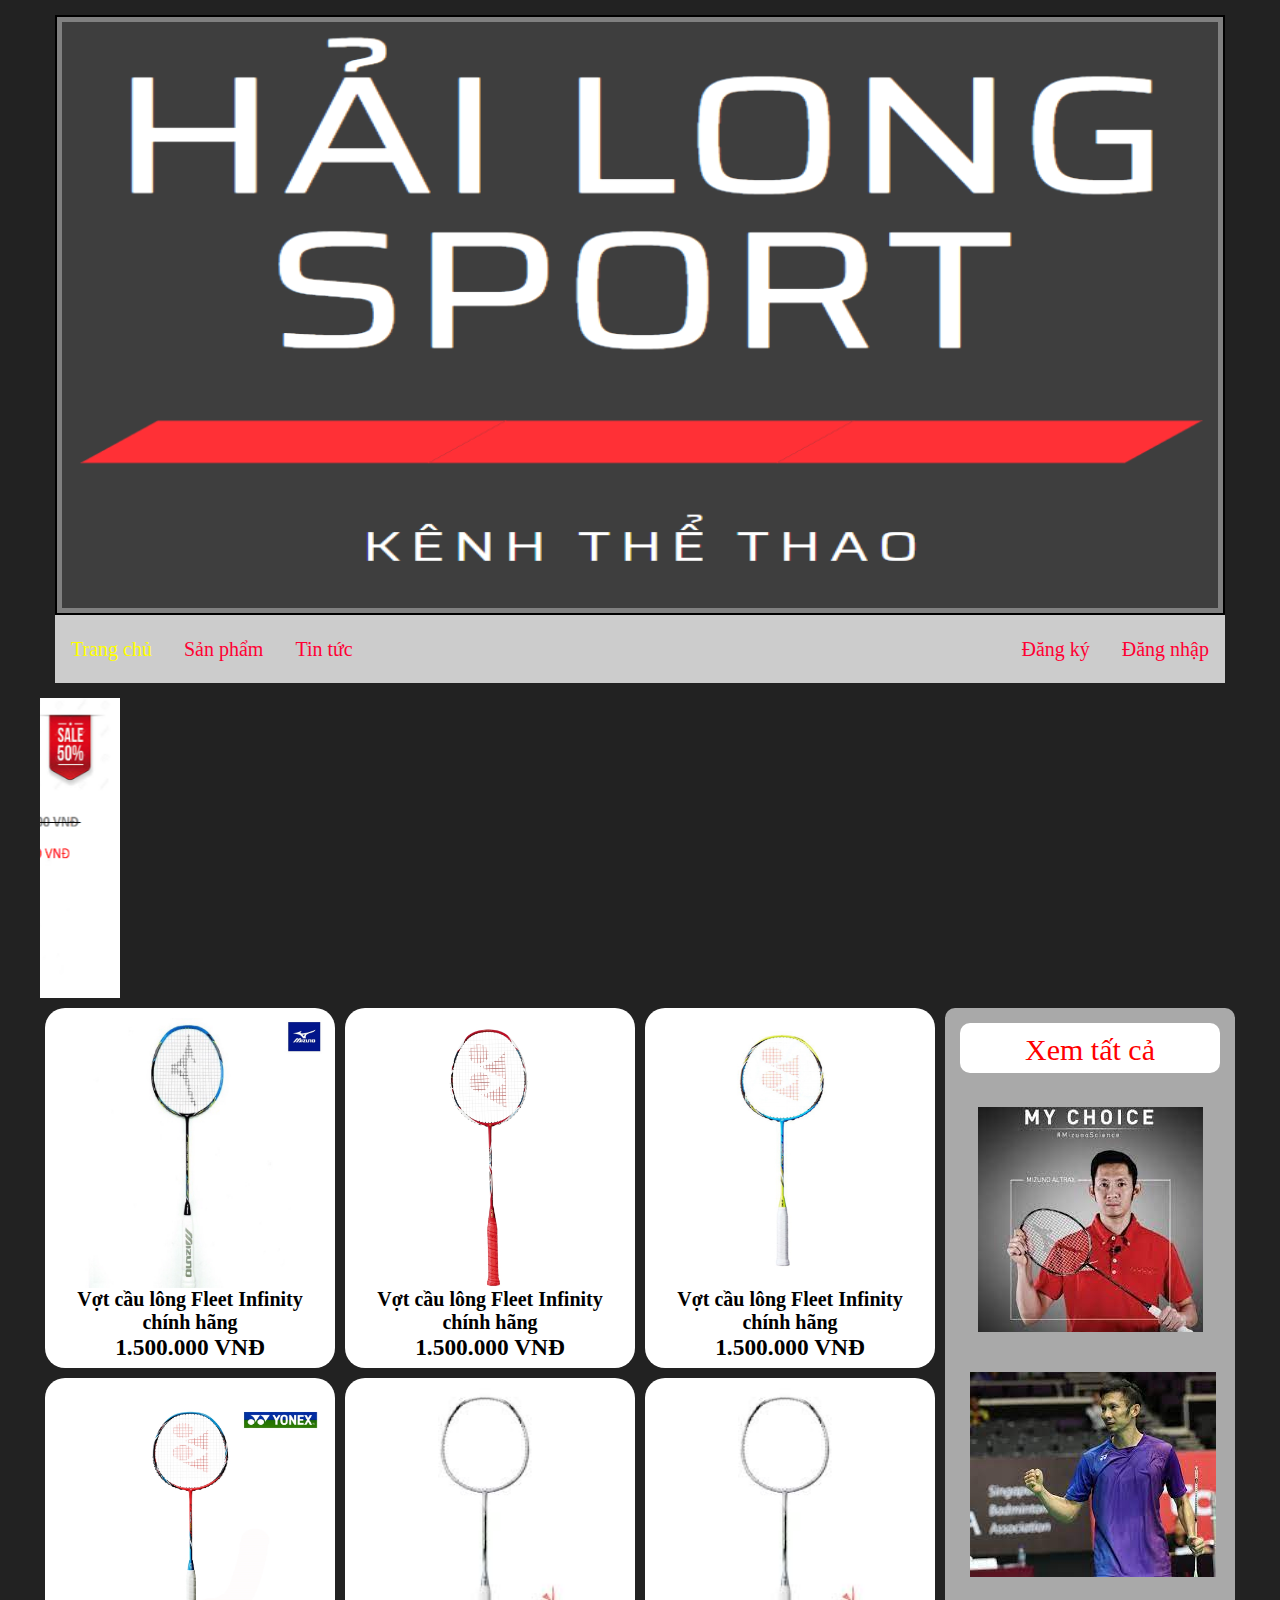
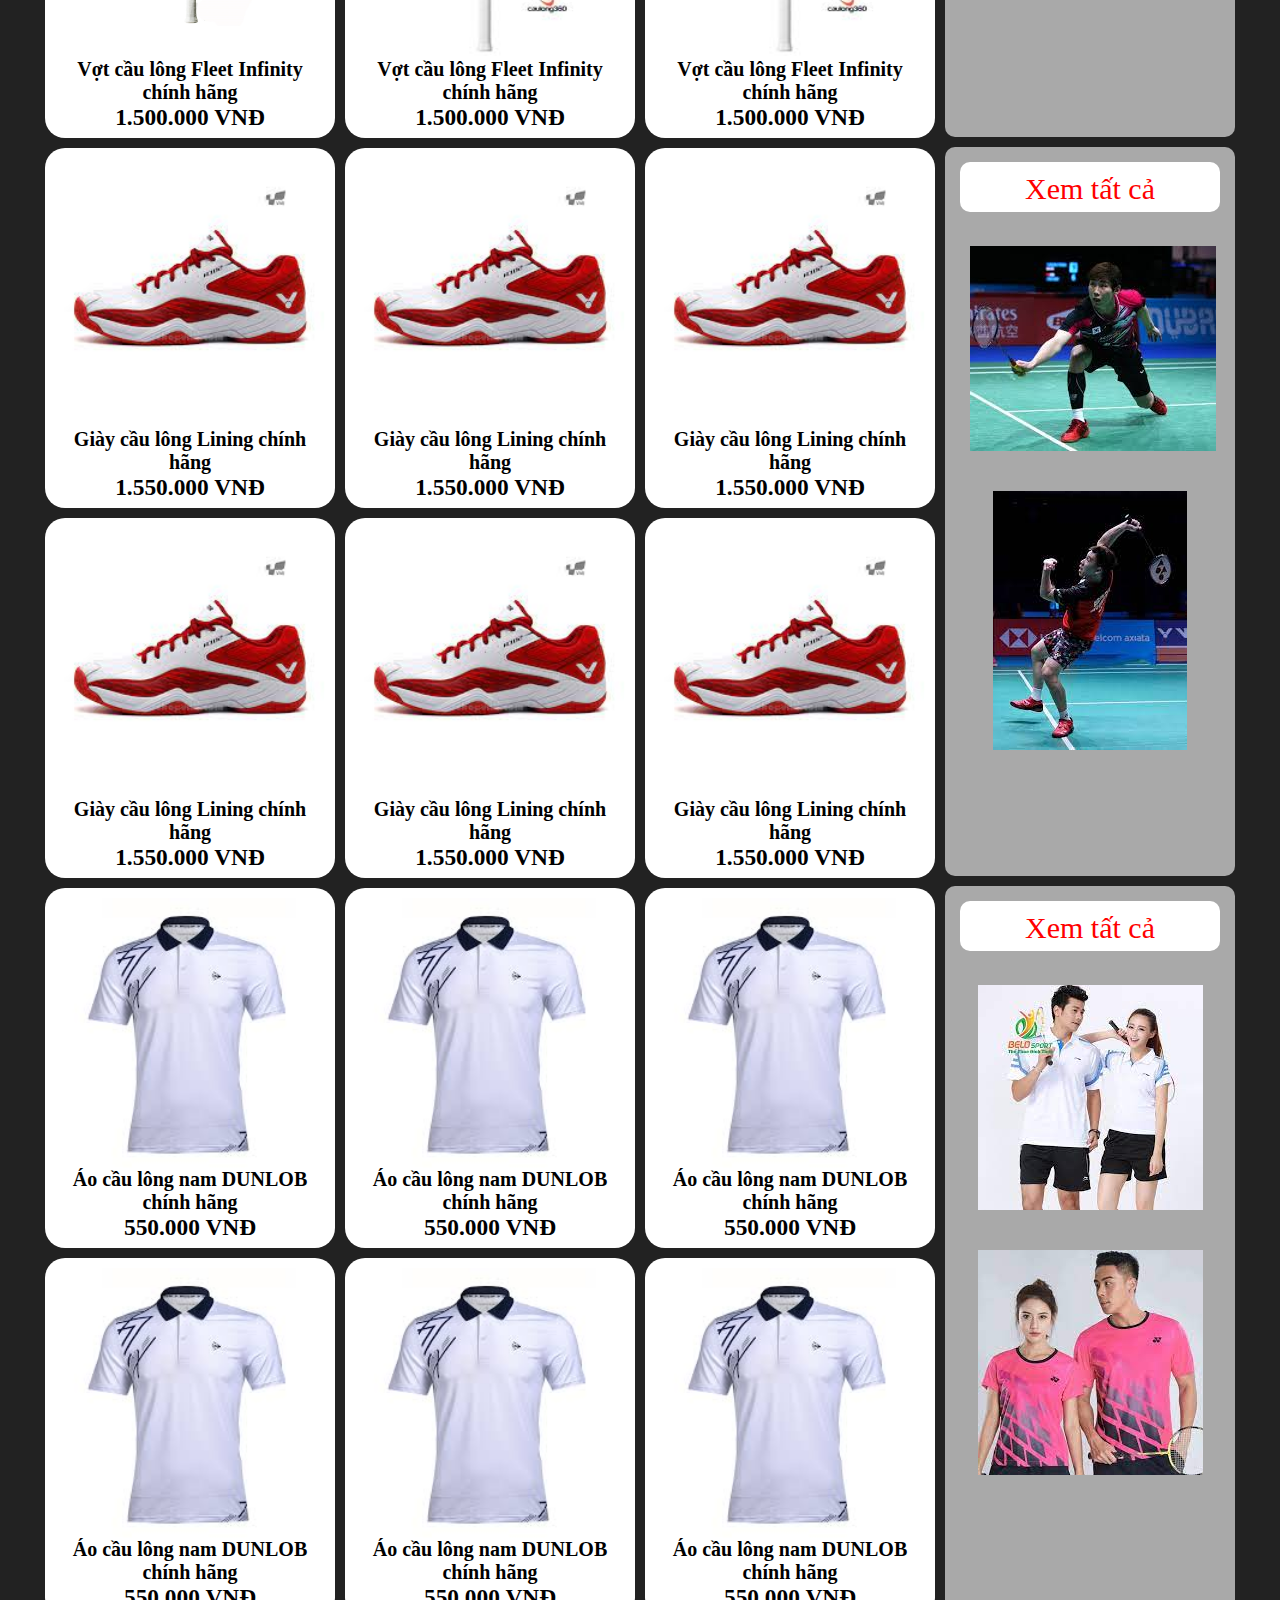
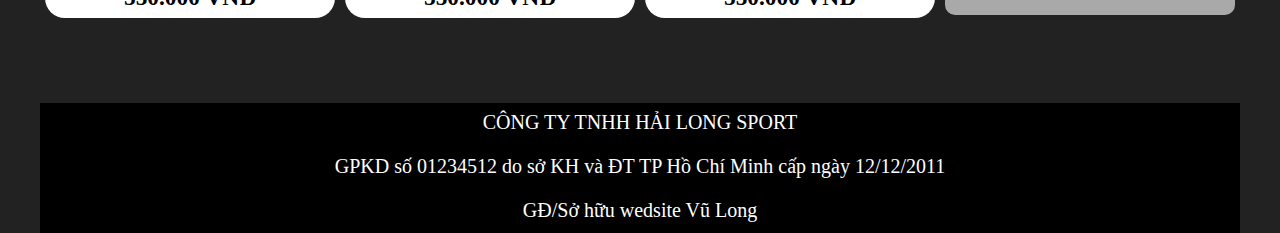
<file: index.html>
<html lang="en">
<head>
    <meta charset="UTF-8">
    <meta http-equiv="X-UA-Compatible" content="IE=edge">
    <meta name="viewport" content="width=device-width, initial-scale=1.0">
    <title>ps21654-vulehailong</title>
    <link rel="stylesheet" href="./css/index.css">
</head>
<body>
    <div class="head">
    <div class="logo">
        <img src="img/logo.png" alt="">
    </div>
    <div class="menu">
        <ul>
            <a href="index.html"><p>Trang chủ</p></a>
            <a href="vot.html">Sản phẩm</a>
            <a href="tintuc.html">Tin tức</a>
            <a href="dangnhap.html" style="float: right">Đăng nhập </a>
            <a href="dangky.html" style="float: right"> Đăng ký</a>
        </ul>
    </div>
    </div>
    <div class="sale">
        <a href="sale.html">
        <marquee id="marq" scrollamount="10" direction="right" loop="50" scrolldelay="0" onmouseover="this.stop()" onmouseout="this.start()">

            <a href="vot1.html"><img src="img/sale1.png" title="Giảm 50%" width="280" height="300"/> </a>
            <a href="vot1.html"><img src="img/sale1.png" title="Giảm 50%" width="280" height="300"/> </a>
            <a href="vot1.html"><img src="img/sale1.png" title="Giảm 50%" width="280" height="300"/> </a>
            <a href="vot1.html"><img src="img/sale1.png" title="Giảm 50%" width="280" height="300"/> </a>
            <a href="vot1.html"><img src="img/sale1.png" title="Giảm 50%" width="280" height="300"/> </a>
            <a href="vot1.html"><img src="img/sale1.png" title="Giảm 50%" width="280" height="300"/> </a>
            <a href="vot1.html"><img src="img/sale1.png" title="Giảm 50%" width="280" height="300"/> </a>
            <a href="vot1.html"><img src="img/sale1.png" title="Giảm 50%" width="280" height="300"/> </a>
            <a href="vot1.html"><img src="img/sale1.png" title="Giảm 50%" width="280" height="300"/> </a>
            <a href="vot1.html"><img src="img/sale1.png" title="Giảm 50%" width="280" height="300"/> </a>
            </marquee>
        </a>
    </div>
    <div class="row">
    <div class="left">
        <div class="card-new">
            <a href="details.html"><img src="img/sp1.jpg" alt="">
            <strong><p>Vợt cầu lông Fleet Infinity chính hãng</p></strong>
            <h3>1.500.000 VNĐ</h3></a>
        </div>
        <div class="card-new">
            <a href="details.html"><img src="img/sp2.jpg" alt="">
            <strong><p>Vợt cầu lông Fleet Infinity chính hãng</p></strong>
            <h3>1.500.000 VNĐ</h3></a>
        </div>
        <div class="card-new">
            <a href="details.html"><img src="img/sp3.jpeg" alt="">
            <strong><p>Vợt cầu lông Fleet Infinity chính hãng</p></strong>
            <h3>1.500.000 VNĐ</h3></a>
        </div>
        <div class="card-new">
            <a href="details.html"><img src="img/sp4.jpeg" alt="">
            <strong><p>Vợt cầu lông Fleet Infinity chính hãng</p></strong>
            <h3>1.500.000 VNĐ</h3></a>
        </div>
        <div class="card-new">
            <a href="details.html"><img src="img/sp5.jfif" alt="">
            <strong><p>Vợt cầu lông Fleet Infinity chính hãng</p></strong>
            <h3>1.500.000 VNĐ</h3></a>
        </div>
        <div class="card-new">
            <a href="details.html"><img src="img/sp5.jfif" alt="">
            <strong><p>Vợt cầu lông Fleet Infinity chính hãng</p></strong>
            <h3>1.500.000 VNĐ</h3></a>
        </div>
        <div class="card-new">
            <a href="details.html"><img src="img/sp7.png" alt="">
            <strong><p>Giày cầu lông Lining chính hãng </p></strong>
            <h3>1.550.000 VNĐ</h3></a>
        </div>
        <div class="card-new">
            <a href="details.html"><img src="img/sp7.png" alt="">
            <strong><p>Giày cầu lông Lining chính hãng </p></strong>
            <h3>1.550.000 VNĐ</h3></a>
        </div>
        <div class="card-new">
            <a href="details.html"><img src="img/sp7.png" alt="">
            <strong><p>Giày cầu lông Lining chính hãng </p></strong>
            <h3>1.550.000 VNĐ</h3></a>
        </div>
        <div class="card-new">
            <a href="details.html"><img src="img/sp7.png" alt="">
            <strong><p>Giày cầu lông Lining chính hãng </p></strong>
            <h3>1.550.000 VNĐ</h3></a>
        </div>
        <div class="card-new">
            <a href="details.html"><img src="img/sp7.png" alt="">
            <strong><p>Giày cầu lông Lining chính hãng </p></strong>
            <h3>1.550.000 VNĐ</h3></a>
        </div>
        <div class="card-new">
            <a href="details.html"><img src="img/sp7.png" alt="">
            <strong><p>Giày cầu lông Lining chính hãng </p></strong>
            <h3>1.550.000 VNĐ</h3></a>
        </div>
        <div class="card-new">
            <a href="details.html"><img src="img/sp8.png" alt="">
            <strong><p></p>Áo cầu lông nam DUNLOB chính hãng</strong>
            <h3>550.000 VNĐ</h3></a>
        </div>
        <div class="card-new">
            <a href="details.html"><img src="img/sp8.png" alt="">
            <strong><p></p>Áo cầu lông nam DUNLOB chính hãng</strong>
            <h3>550.000 VNĐ</h3></a>
        </div>
        <div class="card-new">
            <a href="details.html"><img src="img/sp8.png" alt="">
            <strong><p></p>Áo cầu lông nam DUNLOB chính hãng</strong>
            <h3>550.000 VNĐ</h3></a>
        </div>
        <div class="card-new">
            <a href="details.html"><img src="img/sp8.png" alt="">
            <strong><p></p>Áo cầu lông nam DUNLOB chính hãng</strong>
            <h3>550.000 VNĐ</h3></a>
        </div>
        <div class="card-new">
            <a href="details.html"><img src="img/sp8.png" alt="">
            <strong><p></p>Áo cầu lông nam DUNLOB chính hãng</strong>
            <h3>550.000 VNĐ</h3></a>
        </div>
        <div class="card-new">
            <a href="details.html"><img src="img/sp8.png" alt="">
            <strong><p></p>Áo cầu lông nam DUNLOB chính hãng</strong>
            <h3>550.000 VNĐ</h3></a>
        </div>

    </div>
    <div class="right">
        <div class="card-new1">
            <div class="vot">
                
                <a href="vot.html"><p>Xem tất cả</p></a>
                <img src="img/vot1.jfif" alt="">
                <img src="img/vot2.jfif" alt="">
            </div>
        </div>

        <div class="card-new2">
            
            <div class="giay">
                
                <a href=""><p>Xem tất cả</p></a>
                <img src="img/giay1.jfif" alt="">
                <img src="img/giay2.jfif" alt="">
            </div>
        </div>

        <div class="card-new3">
            
            <div class="ao">
                <a href="aoall.html"><p>Xem tất cả</p></a>
                <img src="img/ao1.jfif" alt="">
                <img src="img/ao2.jfif" alt="">
                
            </div>
        </div>

    </div>
    </div>
    <div class="footer">
        <p>CÔNG TY TNHH HẢI LONG SPORT</p>
        <P>GPKD số 01234512 do sở KH và ĐT TP Hồ Chí Minh cấp ngày 12/12/2011</P>
        <p>GĐ/Sở hữu wedsite Vũ Long</p>
    </div>
</body>
</html>
</file>
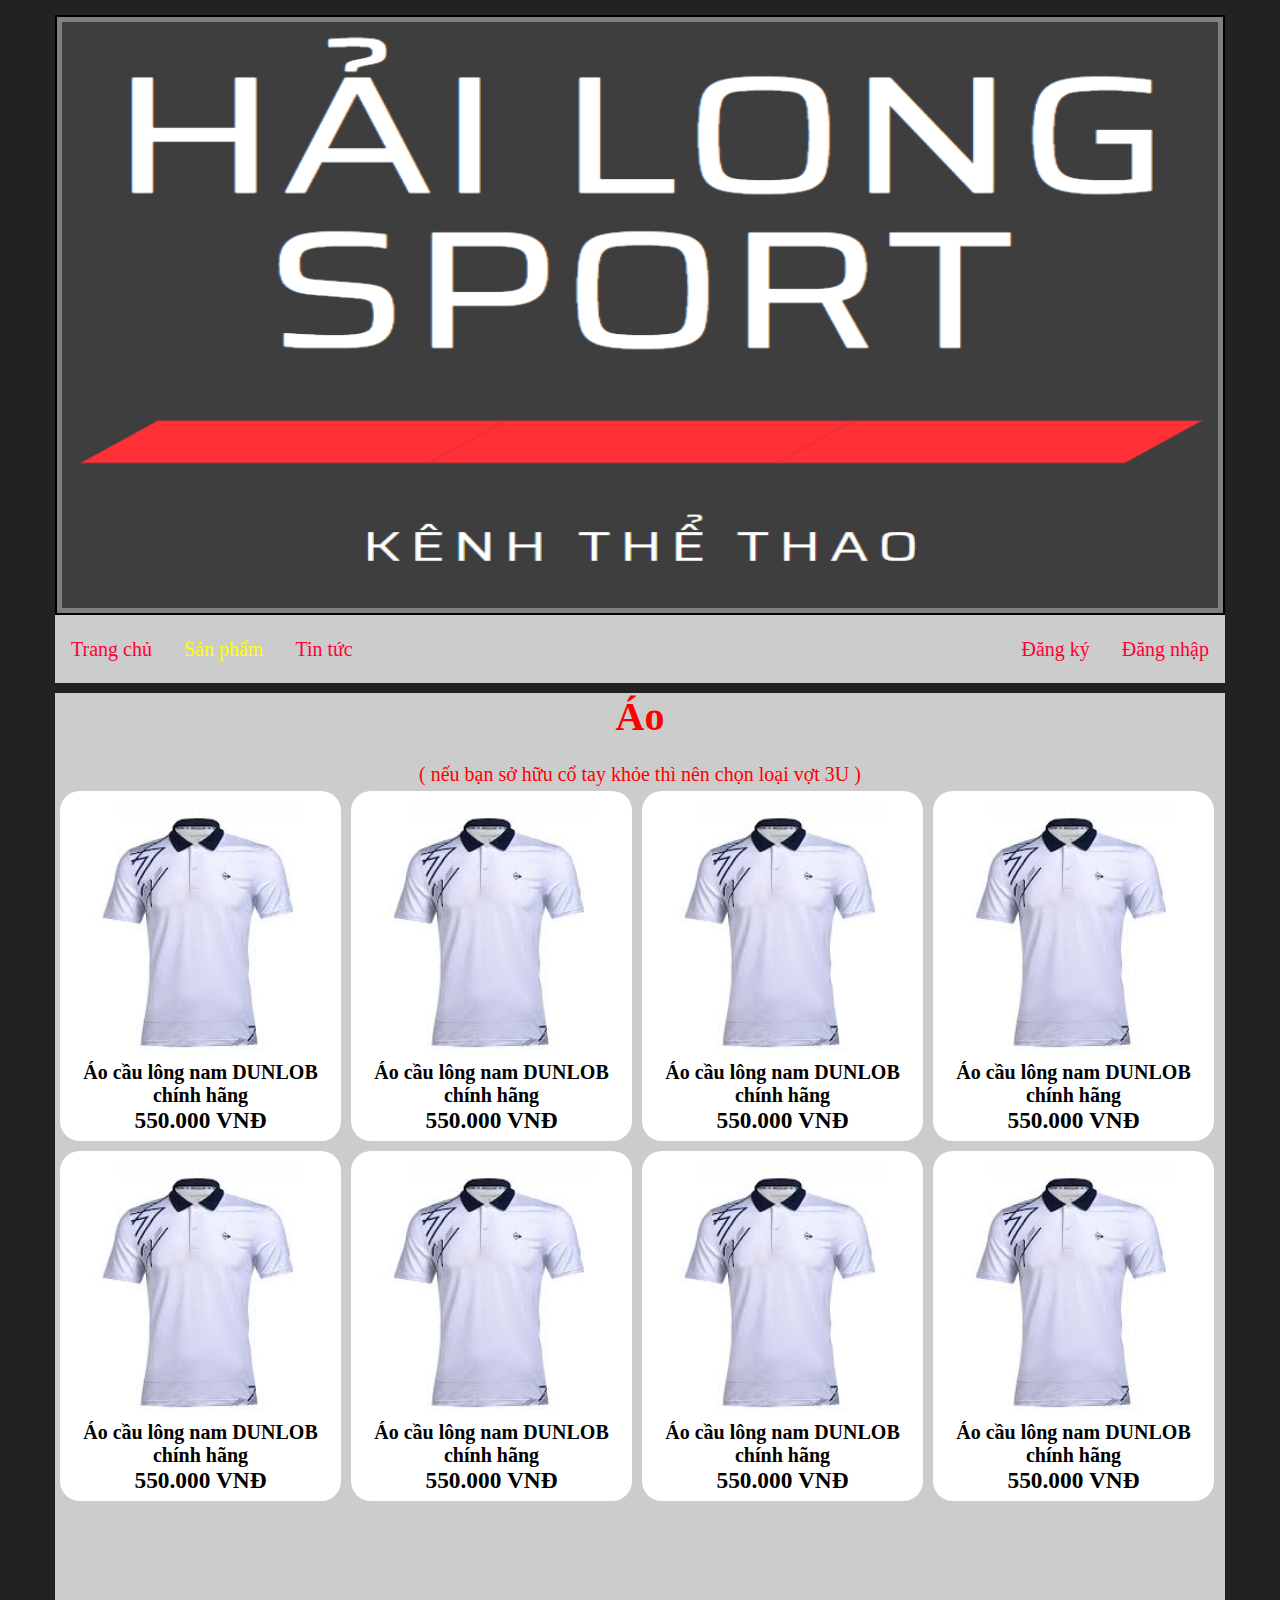
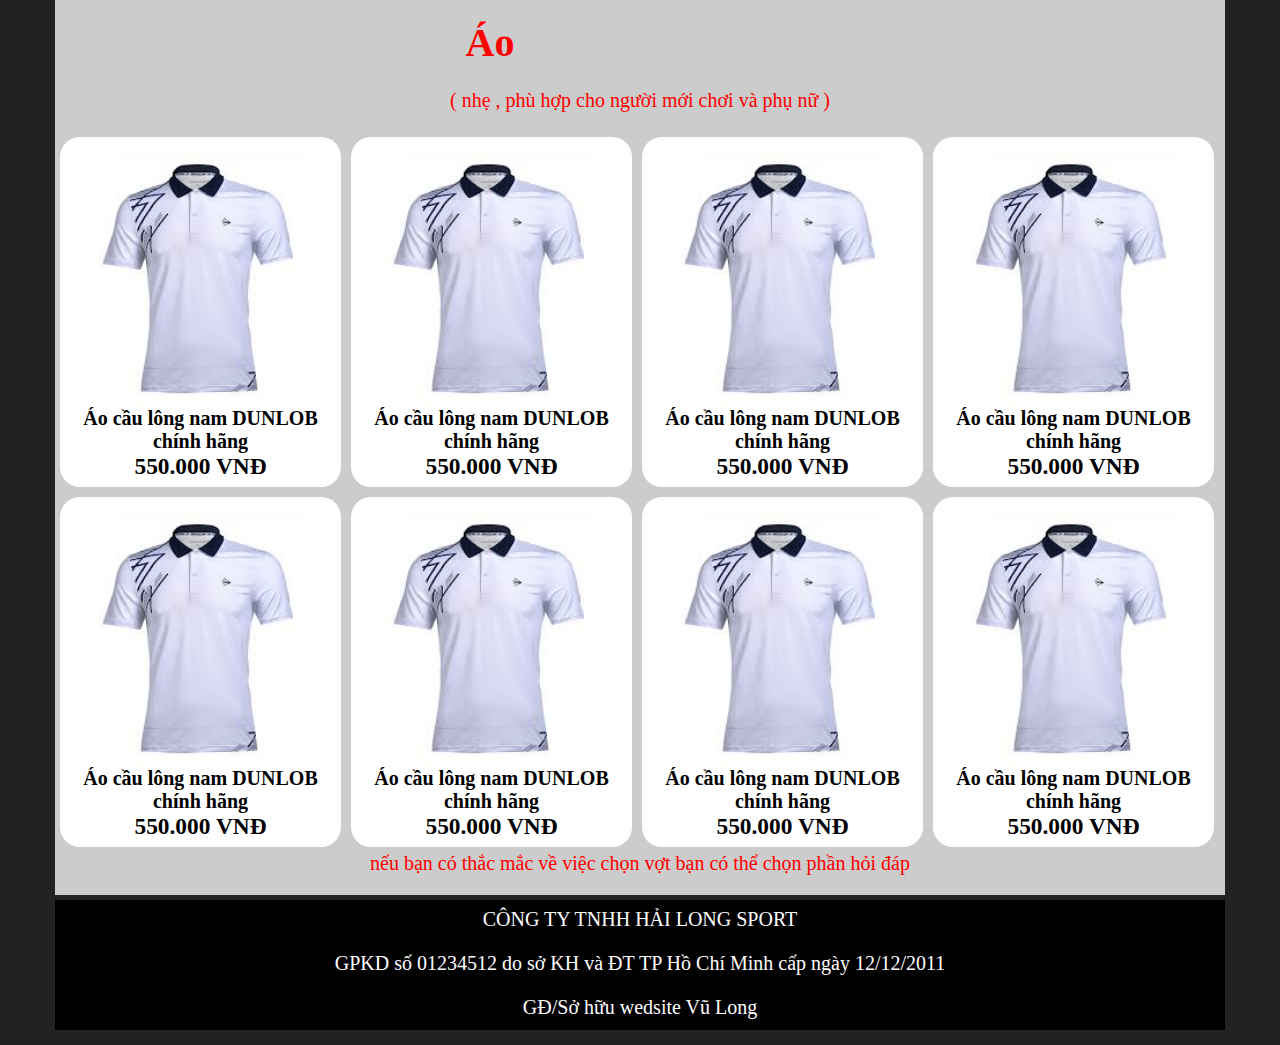
<file: aoall.html>
<html lang="en">
<head>
    <meta charset="UTF-8">
    <meta http-equiv="X-UA-Compatible" content="IE=edge">
    <meta name="viewport" content="width=device-width, initial-scale=1.0">
    <title>Ps21654-vulehailong</title>
    <link rel="stylesheet" href="css/vot.css">
</head>
<body>
    <div class="head">
        <div class="logo">
            <img src="img/logo.png" alt="">
        </div>
        <div class="menu">
            <ul>
                <a href="index.html">Trang chủ</a>
                <a href="vot.html"><p>Sản phẩm</p></a>
                <a href="tintuc.html">Tin tức</a>
                <a href="dangnhap.html" style="float: right">Đăng nhập </a>
                <a href="dangky.html" style="float: right"> Đăng ký</a>
            </ul>
        </div>
        <div class="ngang">
            <strong><p>Áo</p></strong>
            <br>
            <p>( nếu bạn sở hữu cổ tay khỏe thì nên chọn loại vợt 3U )</p>
        </div>
     
    <div>
        <div class="card-new">
            <a href="details.html"><img src="img/sp8.png" alt="">
            <strong><p></p>Áo cầu lông nam DUNLOB chính hãng</strong>
            <h3>550.000 VNĐ</h3></a>
        </div>
        <div class="card-new">
            <a href="details.html"><img src="img/sp8.png" alt="">
            <strong><p></p>Áo cầu lông nam DUNLOB chính hãng</strong>
            <h3>550.000 VNĐ</h3></a>
        </div>
        <div class="card-new">
            <a href="details.html"><img src="img/sp8.png" alt="">
            <strong><p></p>Áo cầu lông nam DUNLOB chính hãng</strong>
            <h3>550.000 VNĐ</h3></a>
        </div>
        <div class="card-new">
            <a href="details.html"><img src="img/sp8.png" alt="">
            <strong><p></p>Áo cầu lông nam DUNLOB chính hãng</strong>
            <h3>550.000 VNĐ</h3></a>
        </div>
        <div class="card-new">
            <a href="details.html"><img src="img/sp8.png" alt="">
            <strong><p></p>Áo cầu lông nam DUNLOB chính hãng</strong>
            <h3>550.000 VNĐ</h3></a>
        </div>
        <div class="card-new">
            <a href="details.html"><img src="img/sp8.png" alt="">
            <strong><p></p>Áo cầu lông nam DUNLOB chính hãng</strong>
            <h3>550.000 VNĐ</h3></a>
        </div>
        <div class="card-new">
            <a href="details.html"><img src="img/sp8.png" alt="">
            <strong><p></p>Áo cầu lông nam DUNLOB chính hãng</strong>
            <h3>550.000 VNĐ</h3></a>
        </div>
        <div class="card-new">
            <a href="details.html"><img src="img/sp8.png" alt="">
            <strong><p></p>Áo cầu lông nam DUNLOB chính hãng</strong>
            <h3>550.000 VNĐ</h3></a>
        </div>
        
    </div>
    <div class="ngang1">
        <strong><p>Áo<object data="" type=""></object></p></strong>
        <br>
        <p>( nhẹ , phù hợp cho người mới chơi và phụ nữ )</p>
    </div>
 
<div>
    <div class="card-new">
        <a href="details.html"><img src="img/sp8.png" alt="">
        <strong><p></p>Áo cầu lông nam DUNLOB chính hãng</strong>
        <h3>550.000 VNĐ</h3></a>
    </div>
    <div class="card-new">
        <a href="details.html"><img src="img/sp8.png" alt="">
        <strong><p></p>Áo cầu lông nam DUNLOB chính hãng</strong>
        <h3>550.000 VNĐ</h3></a>
    </div>
    <div class="card-new">
        <a href="details.html"><img src="img/sp8.png" alt="">
        <strong><p></p>Áo cầu lông nam DUNLOB chính hãng</strong>
        <h3>550.000 VNĐ</h3></a>
    </div>
    <div class="card-new">
        <a href="details.html"><img src="img/sp8.png" alt="">
        <strong><p></p>Áo cầu lông nam DUNLOB chính hãng</strong>
        <h3>550.000 VNĐ</h3></a>
    </div>
    <div class="card-new">
        <a href="details.html"><img src="img/sp8.png" alt="">
        <strong><p></p>Áo cầu lông nam DUNLOB chính hãng</strong>
        <h3>550.000 VNĐ</h3></a>
    </div>
    <div class="card-new">
        <a href="details.html"><img src="img/sp8.png" alt="">
        <strong><p></p>Áo cầu lông nam DUNLOB chính hãng</strong>
        <h3>550.000 VNĐ</h3></a>
    </div>
    <div class="card-new">
        <a href="details.html"><img src="img/sp8.png" alt="">
        <strong><p></p>Áo cầu lông nam DUNLOB chính hãng</strong>
        <h3>550.000 VNĐ</h3></a>
    </div>
    <div class="card-new">
        <a href="details.html"><img src="img/sp8.png" alt="">
        <strong><p></p>Áo cầu lông nam DUNLOB chính hãng</strong>
        <h3>550.000 VNĐ</h3></a>
    </div>
</div>
<div class="ngang1">
    <p>nếu bạn có thắc mắc về việc chọn vợt bạn có thể chọn phần hỏi đáp</p>
</div>
    <div class="footer">
        <p>CÔNG TY TNHH HẢI LONG SPORT</p>
        <P>GPKD số 01234512 do sở KH và ĐT TP Hồ Chí Minh cấp ngày 12/12/2011</P>
        <p>GĐ/Sở hữu wedsite Vũ Long</p>
    </div>
</body>
</html>
</file>
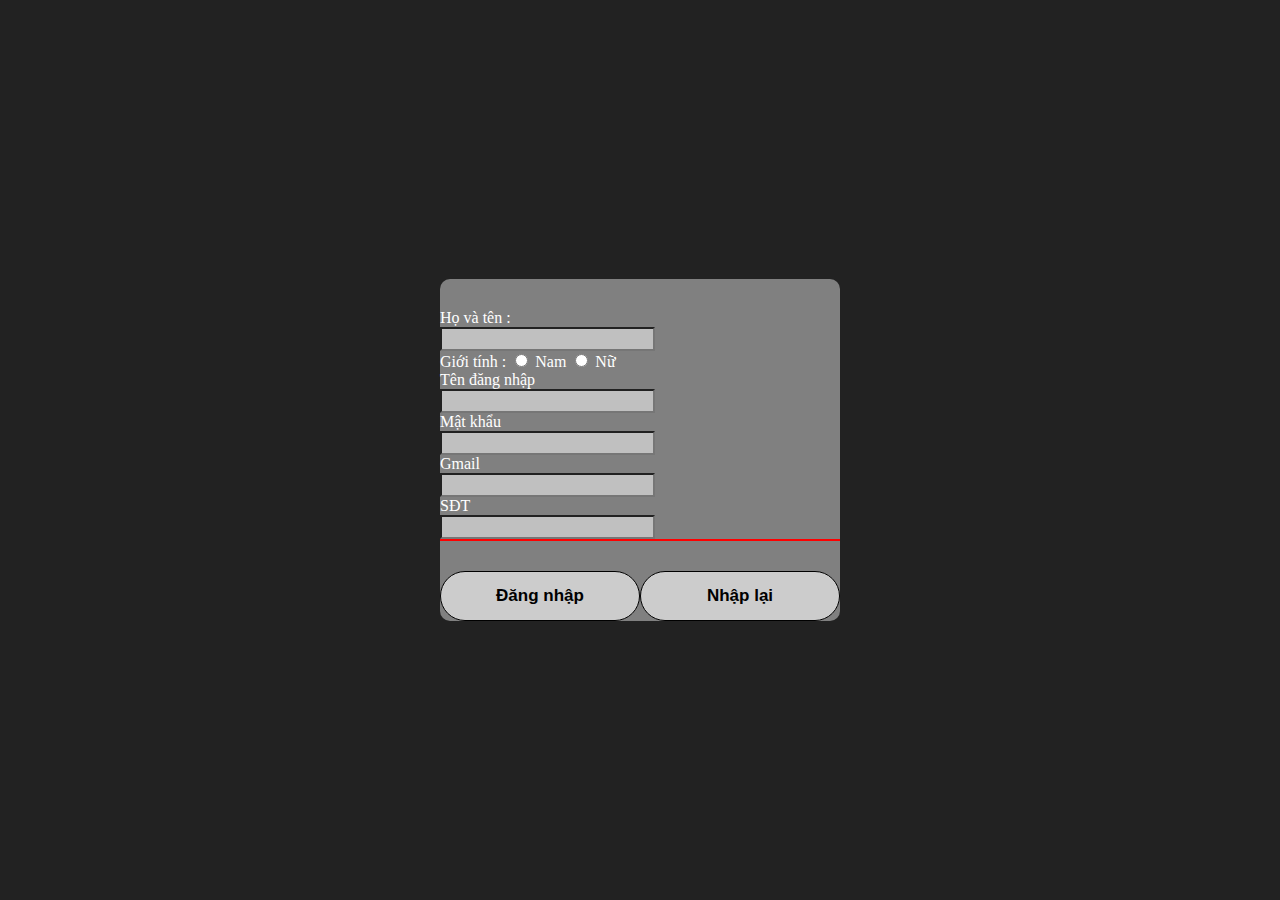
<file: dangky.html>
<html lang="en">
<head>
    <meta charset="UTF-8">
    <meta http-equiv="X-UA-Compatible" content="IE=edge">
    <meta name="viewport" content="width=device-width, initial-scale=1.0">
    <title>PS21654-VuLeHaiLong</title>
    <link rel="stylesheet" href="css/dangnhap.css">
</head>
<body>
    <form action="">
        <div class="center"> 
            <div class="tk">  
            <label for="">Họ và tên :</label>
            <input type="text" name="User name" class="form-control">
            <label for=""> Giới tính :</label>
            <input type="radio" name="gioitinh">
            <label for="">Nam</label>
            <input type="radio" name="gioitinh" >
            <label for="">Nữ</label>
            <br>
            <label for="">Tên đăng nhập</label>
            <input type="text" name="tUser name" class="form-control">
            <label for="">Mật khẩu</label>
            <input type="password" name="tpassword" class="form-control">
            <label for="">Gmail</label>
            <input type="text" name="gUser name" id="" class="form-control">
            <label for="">SĐT</label>
            <input type="text" name="gUser name" id="" class="form-control">
            </div>
            
            
            
            <button type="submit">
                <a href="dangnhap.html">Đăng nhập</a>
            </button>
            
            
            <button type="submit">
                <a href="dangky.html">Nhập lại</a>
            </button>
            
        </div>
    </form>
</body>
</html>
</file>
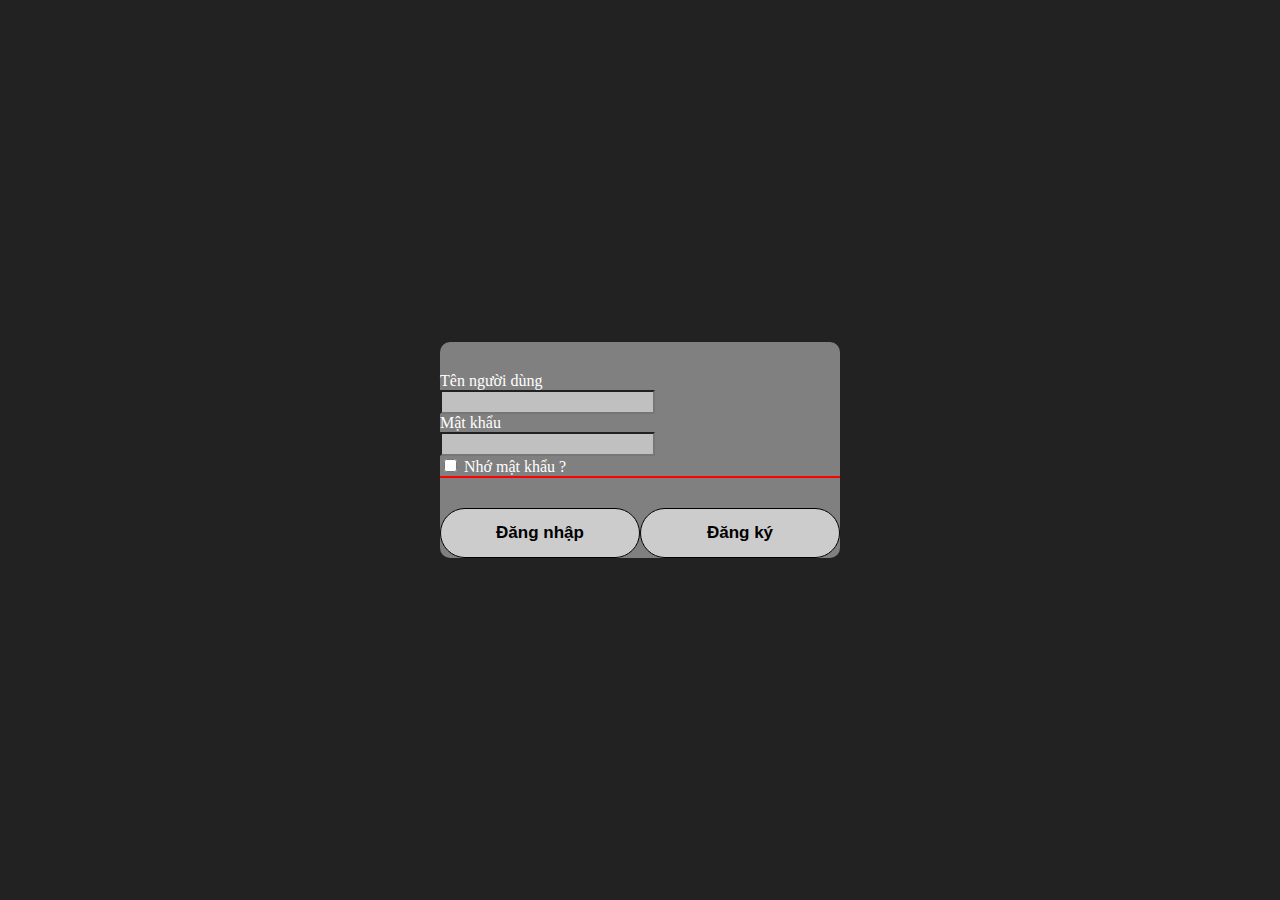
<file: dangnhap.html>
<html lang="en">
<head>
    <meta charset="UTF-8">
    <meta http-equiv="X-UA-Compatible" content="IE=edge">
    <meta name="viewport" content="width=device-width, initial-scale=1.0">
    <title>ps21654-vulehailong</title>
    <link rel="stylesheet" href="css/dangnhap.css">
</head>
<body>
   
    <form action="">
        <div class="center">
            <div class="tk"> 
            <label for=""> Tên người dùng </label>
            <input type="text" name="User name" class="form-control">
            <label for=""> Mật khẩu  </label>
            <input type="password" name="Password" class="form-control">
            <input type="checkbox" name="Remember" class="">
            <label for=""> Nhớ mật khẩu ?</label>
        </div>
            
            
            <button type="submit">
                <a href="index.html">Đăng nhập</a>
            </button>
            
            <button type="submit">
                <a href="dangky.html">Đăng ký</a>
            </button>
        
        </div>
    </form>
</body>
</html>
</file>
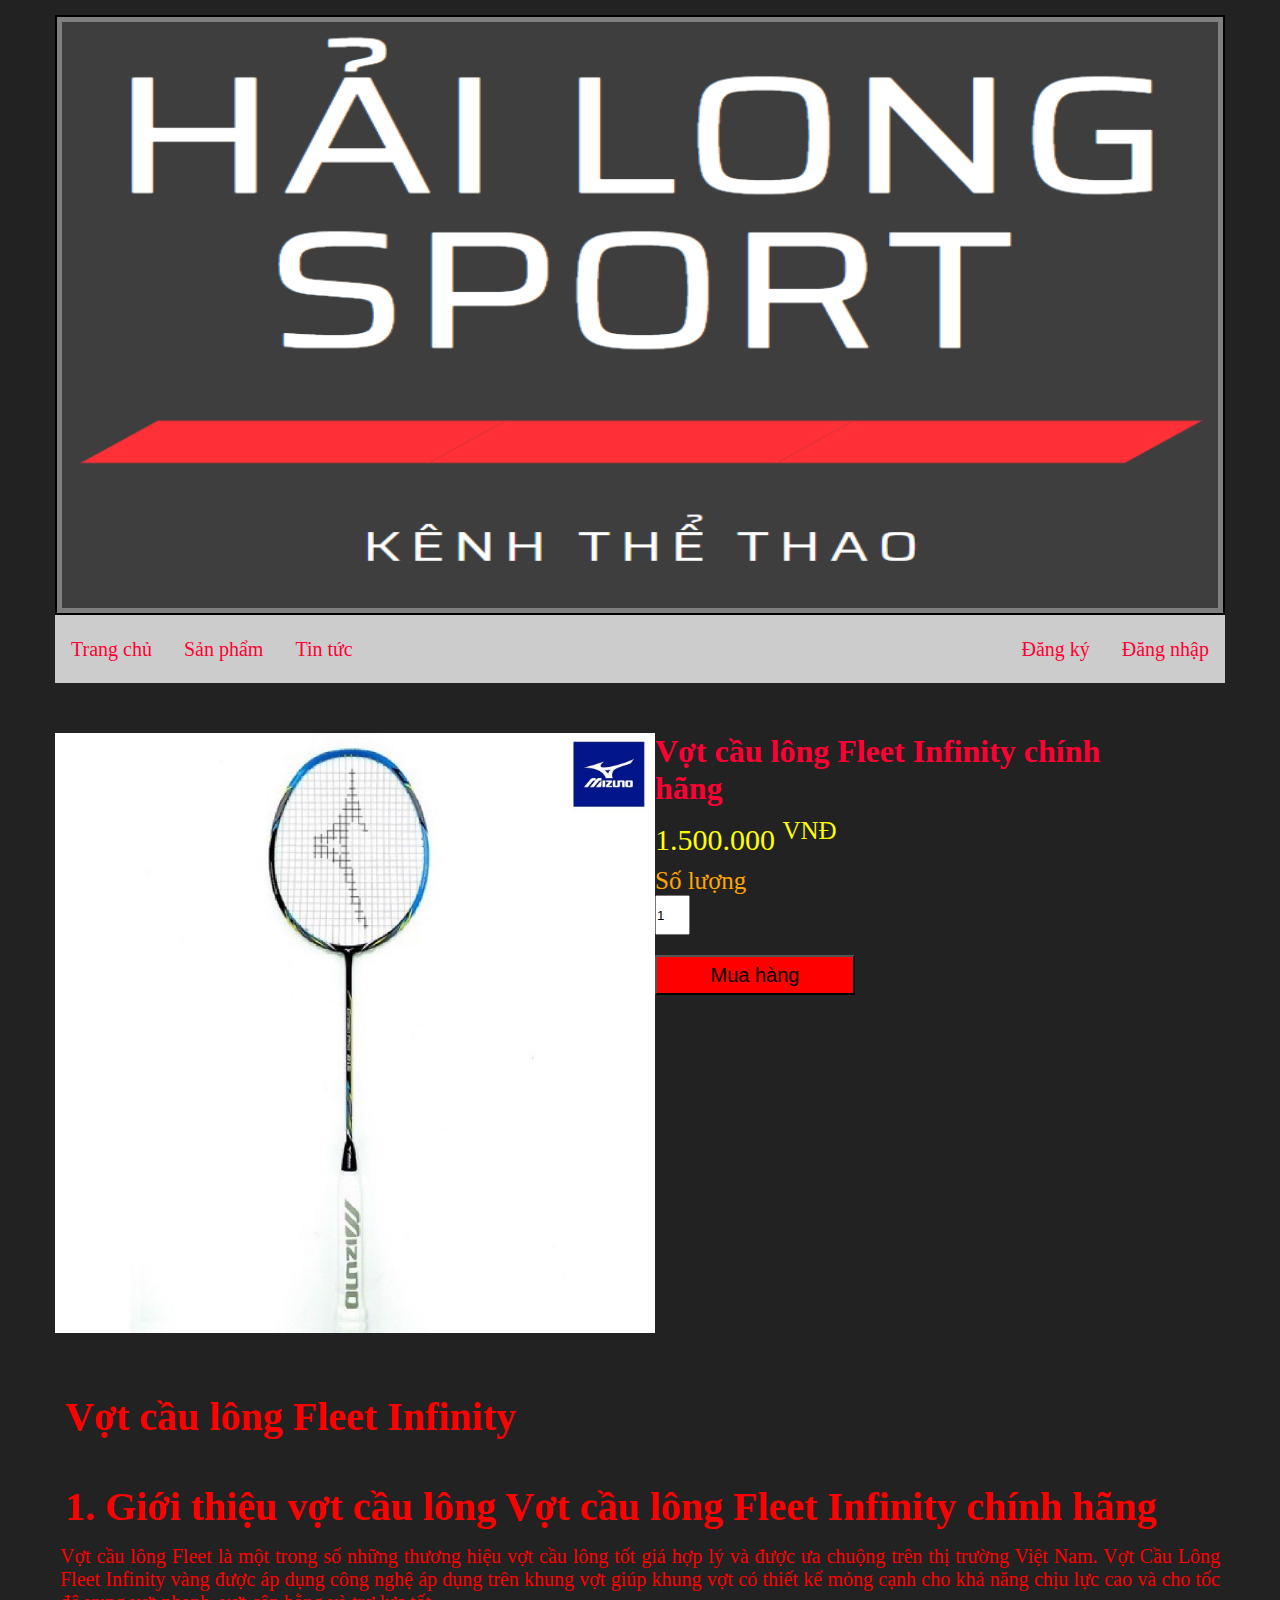
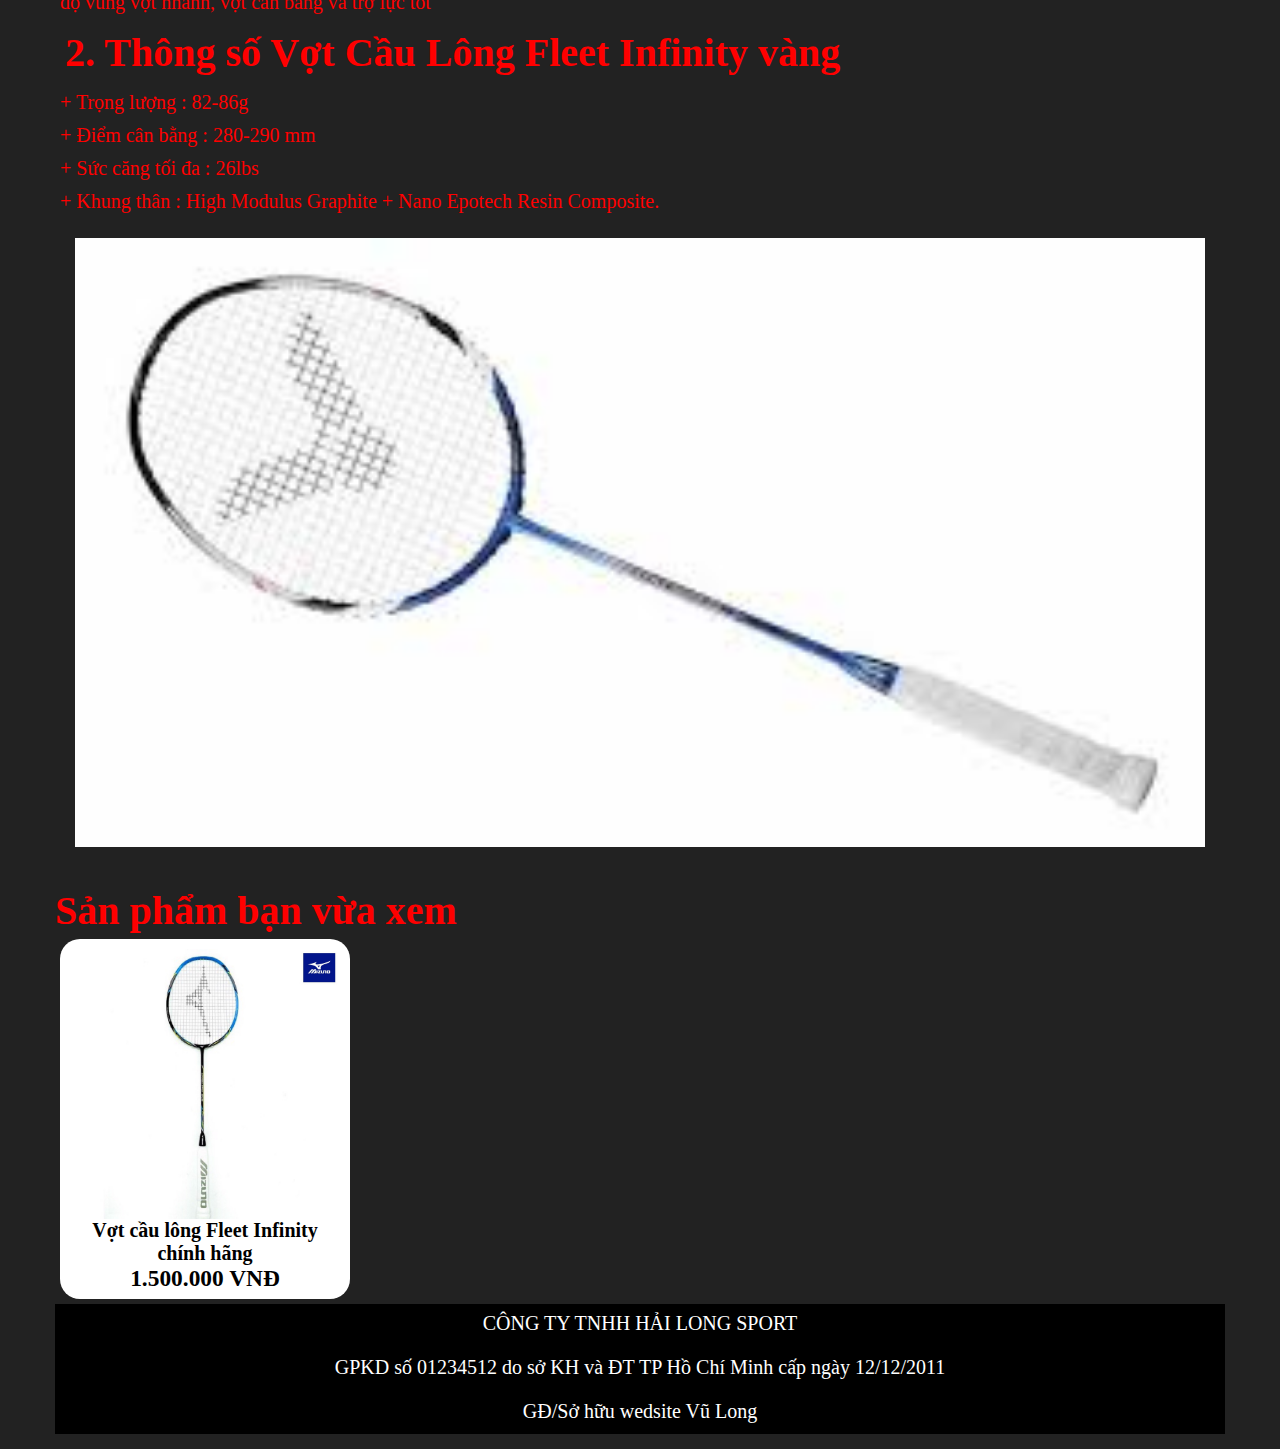
<file: details.html>
<html lang="en">

<head>
    <meta charset="UTF-8">
    <meta http-equiv="X-UA-Compatible" content="IE=edge">
    <meta name="viewport" content="width=device-width, initial-scale=1.0">
    <title>Ps21654-vulehailong</title>
    <link rel="stylesheet" href="css/sanPham.css">
</head>

<body>
    <div class="head">
        <div class="logo">
            <img src="img/logo.png" alt="">
        </div>
        <div class="menu">
            <ul>
                <a href="index.html">Trang chủ</a>
                <a href="vot.html">Sản phẩm</a>
                <a href="tintuc.html">Tin tức</a>
                <a href="dangnhap.html" style="float: right">Đăng nhập </a>
                <a href="dangky.html" style="float: right"> Đăng ký</a>
            </ul>
        </div>
        <div>
            <div class="sanpham">
                <div class="left">
                    <div class="bigleft">
                        <img src="img/sp1.jpg" alt="">
                    </div>
                </div>
            </div>
            <div class="right">
                <div class="right-name">
                    <h1>Vợt cầu lông Fleet Infinity chính hãng</h1>
                </div>
                <div class="right-gia">
                    <p>1.500.000 <sup>VNĐ</sup></p>
                </div>
                <div class="right-soluong">
                    <p>Số lượng</p>
                    <input type="number" min="1" value="1">
                </div>
                <div class="muahang">
                    <button>Mua hàng</button>
                </div>
            </div>
            <div class="thongtin">
                <title>Giới thiệu sản phẩm</title>
                <h1>Vợt cầu lông Fleet Infinity</h1>
                <br>
                <h1>1. Giới thiệu vợt cầu lông Vợt cầu lông Fleet Infinity chính hãng</h1>
                <p align="justify">
                    Vợt cầu lông Fleet là một trong số những thương hiệu vợt cầu lông tốt giá hợp lý và được ưa chuộng
                    trên thị trường Việt Nam. Vợt Cầu Lông Fleet Infinity vàng được áp dụng công nghệ áp dụng trên khung
                    vợt giúp khung vợt có thiết kế mỏng cạnh cho khả năng chịu lực cao và cho tốc độ vung vợt nhanh, vợt
                    cân bằng và trợ lực tốt</p>
                <h1>2. Thông số Vợt Cầu Lông Fleet Infinity vàng</h1>
                <p align="justify">+ Trọng lượng : 82-86g</p>
                <p align="justify">+ Điểm cân bằng : 280-290 mm</p>
                <p align="justify">+ Sức căng tối đa : 26lbs</p>
                <p align="justify">+ Khung thân : High Modulus Graphite + Nano Epotech Resin Composite.</p>
                <img src="img/sanpham1.1.jfif" alt="">

            </div>
            <div class="hienlai">
                <h1>Sản phẩm bạn vừa xem</h1>
                <center>
                    <div class="card-new">
                        <a href="details.html"><img src="img/sp1.jpg" alt="">
                            <strong>
                                <p>Vợt cầu lông Fleet Infinity chính hãng</p>
                            </strong>
                            <h3>1.500.000 VNĐ</h3>
                        </a>
                    </div>
                </center>
            </div>
            <div class="footer">
                <p>CÔNG TY TNHH HẢI LONG SPORT</p>
                <P>GPKD số 01234512 do sở KH và ĐT TP Hồ Chí Minh cấp ngày 12/12/2011</P>
                <p>GĐ/Sở hữu wedsite Vũ Long</p>
            </div>
</body>

</html>
</file>
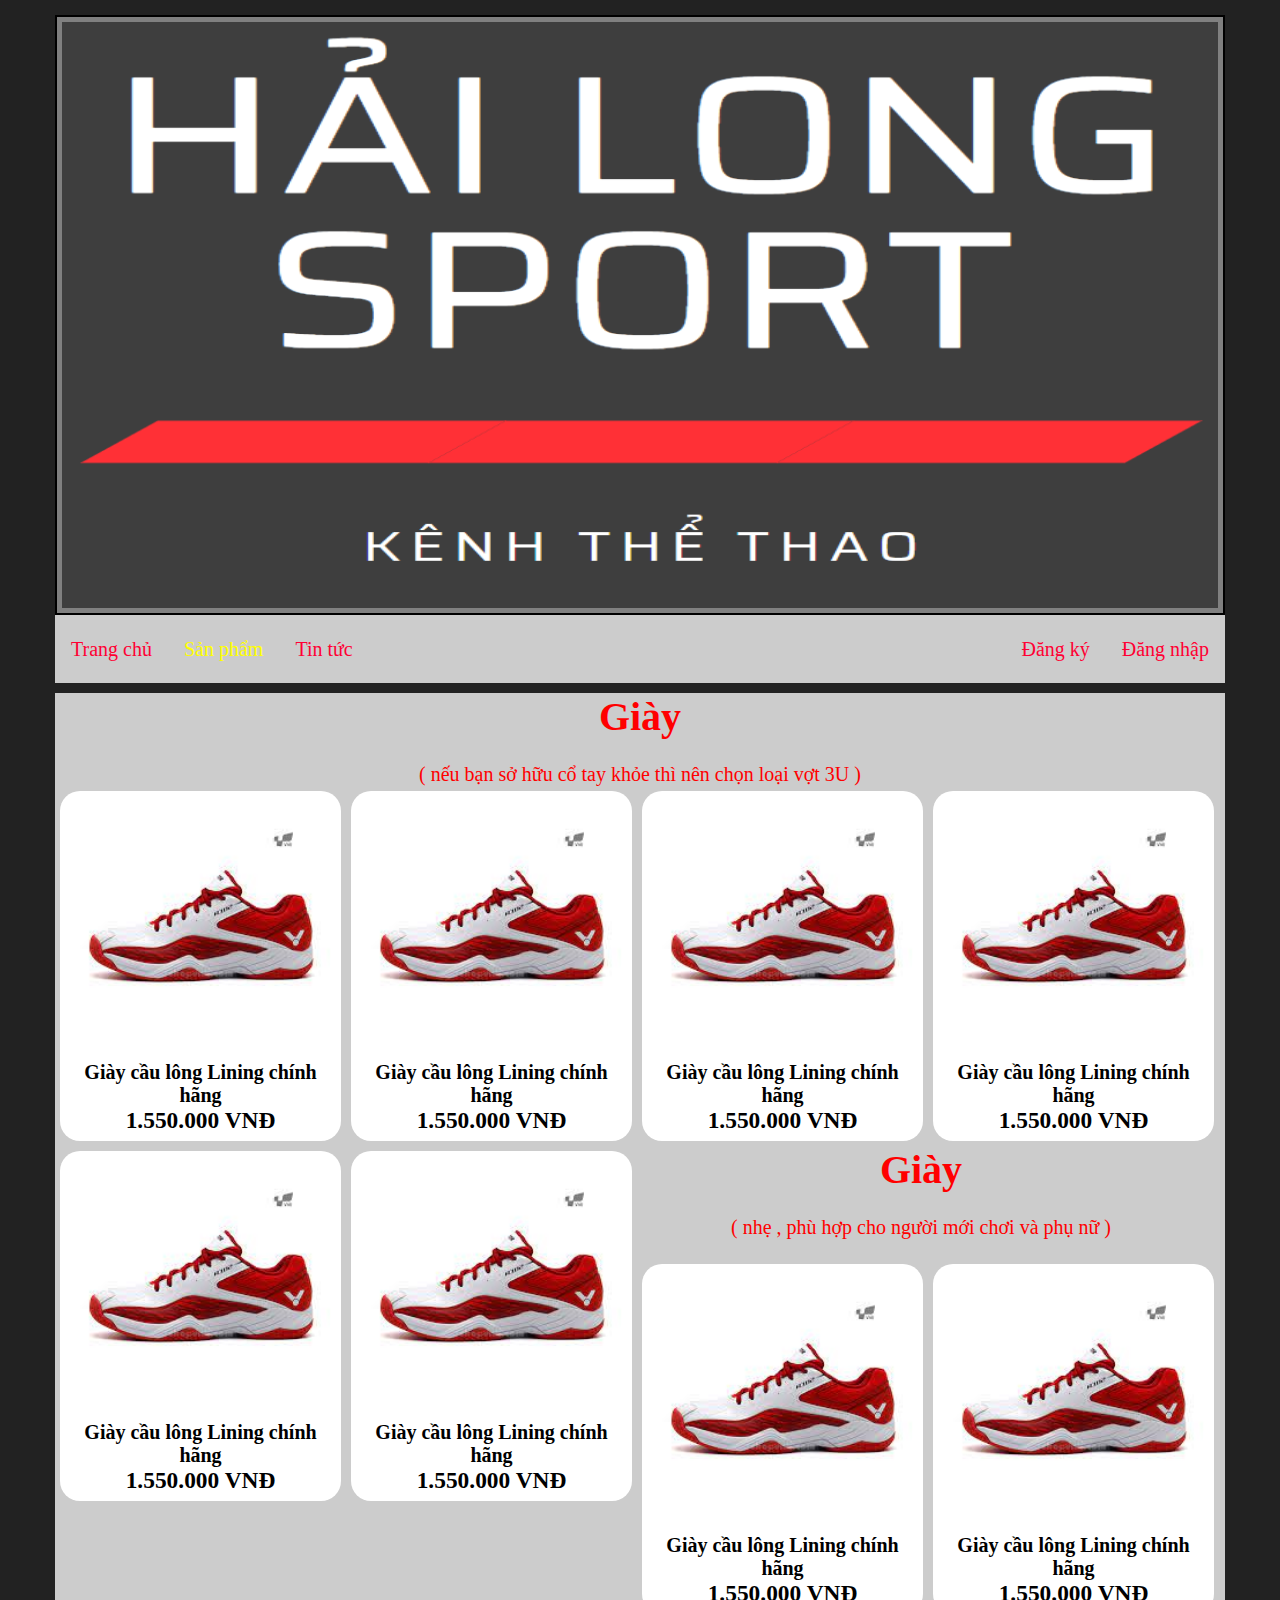
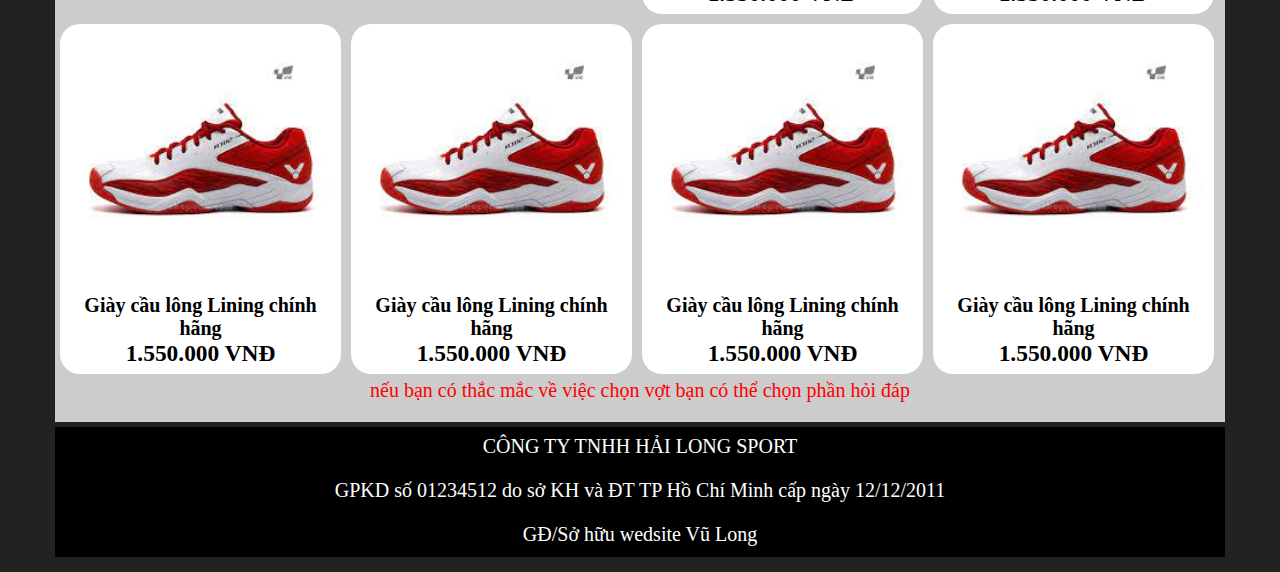
<file: giayall.html>
<html lang="en">
<head>
    <meta charset="UTF-8">
    <meta http-equiv="X-UA-Compatible" content="IE=edge">
    <meta name="viewport" content="width=device-width, initial-scale=1.0">
    <title>Ps21654-vulehailong</title>
    <link rel="stylesheet" href="css/vot.css">
</head>
<body>
    <div class="head">
        <div class="logo">
            <img src="img/logo.png" alt="">
        </div>
        <div class="menu">
            <ul>
                <a href="index.html">Trang chủ</a>
                <a href="vot.html"><p>Sản phẩm</p></a>
                <a href="tintuc.html">Tin tức</a>
                <a href="dangnhap.html" style="float: right">Đăng nhập </a>
                <a href="dangky.html" style="float: right"> Đăng ký</a>
            </ul>
        </div>
        <div class="ngang">
            <strong><p>Giày</p></strong>
            <br>
            <p>( nếu bạn sở hữu cổ tay khỏe thì nên chọn loại vợt 3U )</p>
        </div>
     
    <div>
        <div class="card-new">
            <a href="details.html"><img src="img/sp7.png" alt="">
            <strong><p>Giày cầu lông Lining chính hãng </p></strong>
            <h3>1.550.000 VNĐ</h3></a>
        </div>
        <div class="card-new">
            <a href="details.html"><img src="img/sp7.png" alt="">
            <strong><p>Giày cầu lông Lining chính hãng </p></strong>
            <h3>1.550.000 VNĐ</h3></a>
        </div>
        <div class="card-new">
            <a href="details.html"><img src="img/sp7.png" alt="">
            <strong><p>Giày cầu lông Lining chính hãng </p></strong>
            <h3>1.550.000 VNĐ</h3></a>
        </div>
        <div class="card-new">
            <a href="details.html"><img src="img/sp7.png" alt="">
            <strong><p>Giày cầu lông Lining chính hãng </p></strong>
            <h3>1.550.000 VNĐ</h3></a>
        </div>
        <div class="card-new">
            <a href="details.html"><img src="img/sp7.png" alt="">
            <strong><p>Giày cầu lông Lining chính hãng </p></strong>
            <h3>1.550.000 VNĐ</h3></a>
        </div>
        <div class="card-new">
            <a href="details.html"><img src="img/sp7.png" alt="">
            <strong><p>Giày cầu lông Lining chính hãng </p></strong>
            <h3>1.550.000 VNĐ</h3></a>
        </div>

    </div>
    <div class="ngang1">
        <strong><p>Giày</p></strong>
        <br>
        <p>( nhẹ , phù hợp cho người mới chơi và phụ nữ )</p>
    </div>
 
<div>
    <div class="card-new">
        <a href="details.html"><img src="img/sp7.png" alt="">
        <strong><p>Giày cầu lông Lining chính hãng </p></strong>
        <h3>1.550.000 VNĐ</h3></a>
    </div>
    <div class="card-new">
        <a href="details.html"><img src="img/sp7.png" alt="">
        <strong><p>Giày cầu lông Lining chính hãng </p></strong>
        <h3>1.550.000 VNĐ</h3></a>
    </div>
    <div class="card-new">
        <a href="details.html"><img src="img/sp7.png" alt="">
        <strong><p>Giày cầu lông Lining chính hãng </p></strong>
        <h3>1.550.000 VNĐ</h3></a>
    </div>
    <div class="card-new">
        <a href="details.html"><img src="img/sp7.png" alt="">
        <strong><p>Giày cầu lông Lining chính hãng </p></strong>
        <h3>1.550.000 VNĐ</h3></a>
    </div>
    <div class="card-new">
        <a href="details.html"><img src="img/sp7.png" alt="">
        <strong><p>Giày cầu lông Lining chính hãng </p></strong>
        <h3>1.550.000 VNĐ</h3></a>
    </div>
    <div class="card-new">
        <a href="details.html"><img src="img/sp7.png" alt="">
        <strong><p>Giày cầu lông Lining chính hãng </p></strong>
        <h3>1.550.000 VNĐ</h3></a>
    </div>

</div>
<div class="ngang1">
    <p>nếu bạn có thắc mắc về việc chọn vợt bạn có thể chọn phần hỏi đáp</p>
</div>
    <div class="footer">
        <p>CÔNG TY TNHH HẢI LONG SPORT</p>
        <P>GPKD số 01234512 do sở KH và ĐT TP Hồ Chí Minh cấp ngày 12/12/2011</P>
        <p>GĐ/Sở hữu wedsite Vũ Long</p>
    </div>
</body>
</html>
</file>
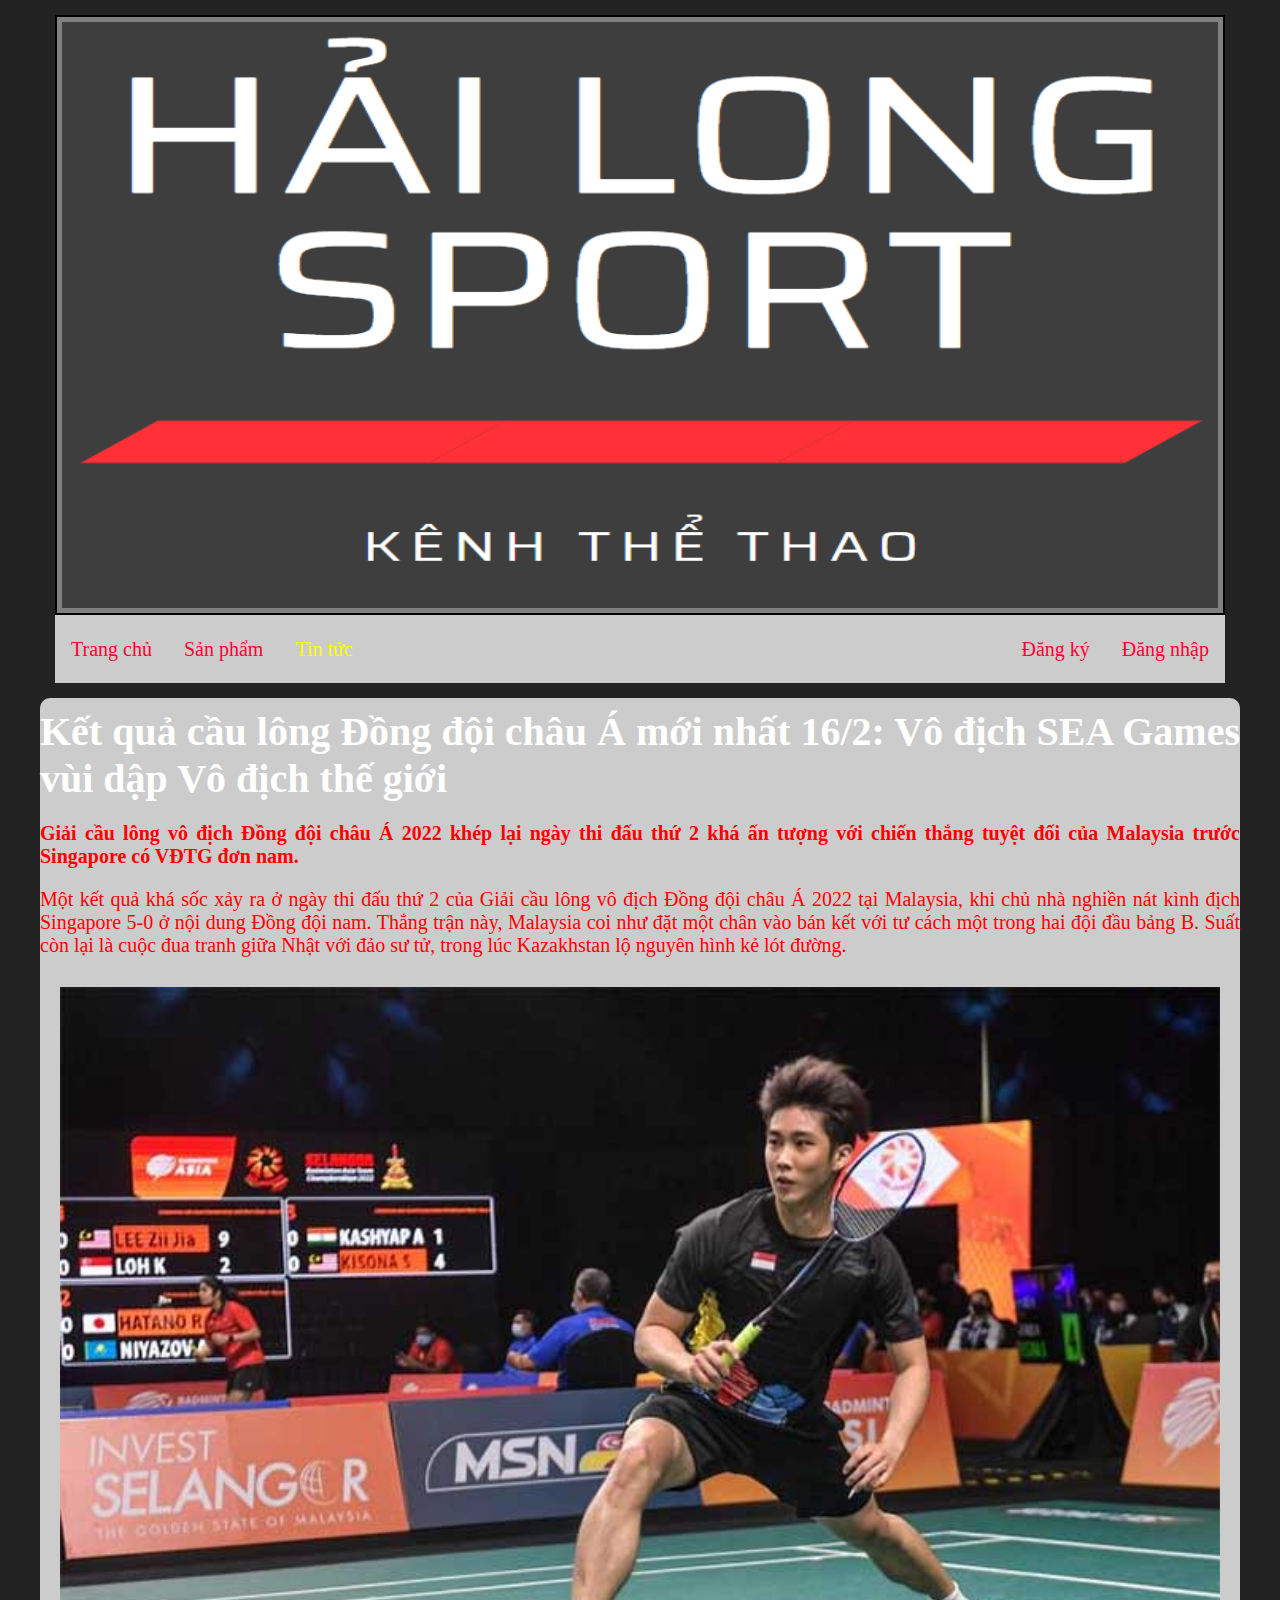
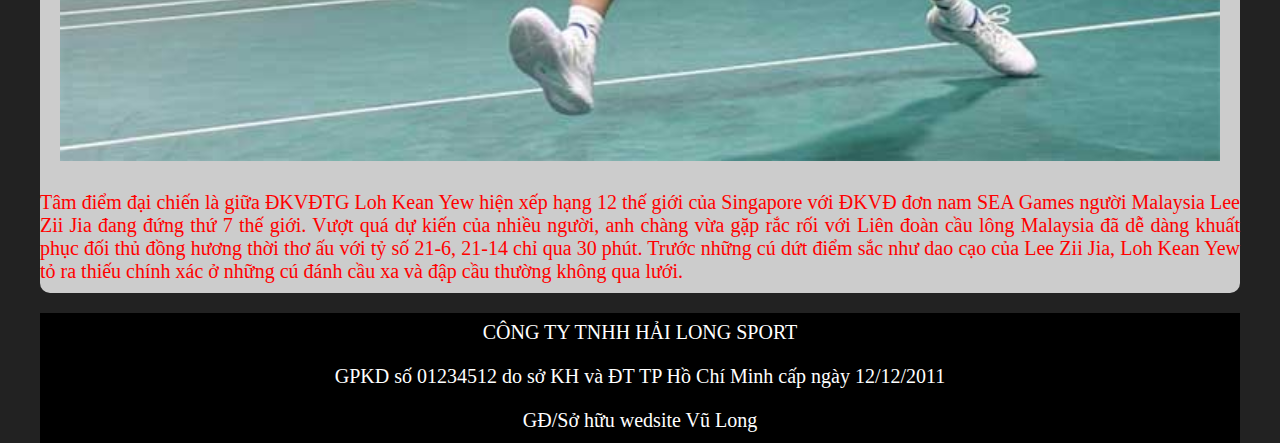
<file: tintuc.html>
<html lang="en">
<head>
    <meta charset="UTF-8">
    <meta http-equiv="X-UA-Compatible" content="IE=edge">
    <meta name="viewport" content="width=device-width, initial-scale=1.0">
    <title>Ps216540vulehailong</title>
    <link rel="stylesheet" href="css/tintuc.css">
</head>
<body>
    <div class="head">
        <div class="logo">
            <img src="img/logo.png" alt="">
        </div>
        <div class="menu">
            <ul>
                <a href="index.html">Trang chủ</a>
                <a href="vot.html">Sản phẩm</a>
                <a href="tintuc.html"><p>Tin tức</p></a>
                <a href="dangnhap.html" style="float: right">Đăng nhập </a>
                <a href="dangky.html" style="float: right"> Đăng ký</a>
            </ul>
        </div>
        </div>
    <div class="tintuc">
        <h3 align="justify">Kết quả cầu lông Đồng đội châu Á mới nhất 16/2: Vô địch SEA Games vùi dập Vô địch thế giới</h3>
        <p align="justify" >
            <b>Giải cầu lông vô địch Đồng đội châu Á 2022 khép lại ngày thi đấu thứ 2 khá ấn tượng với chiến thắng tuyệt đối của Malaysia trước Singapore có VĐTG đơn nam.
        </b></p>
        <p align="justify">Một kết quả khá sốc xảy ra ở ngày thi đấu thứ 2 của Giải cầu lông vô địch Đồng đội châu Á 2022 tại Malaysia, khi chủ nhà nghiền nát kình địch Singapore 5-0 ở nội dung Đồng đội nam. Thắng trận này, Malaysia coi như đặt một chân vào bán kết với tư cách một trong hai đội đầu bảng B. Suất còn lại là cuộc đua tranh giữa Nhật với đảo sư tử, trong lúc Kazakhstan lộ nguyên hình kẻ lót đường. 

        </p>
        <img src="img/tintuc1.1.jpg" alt="">
        <p align="justify">Tâm điểm đại chiến là giữa ĐKVĐTG Loh Kean Yew hiện xếp hạng 12 thế giới của Singapore với ĐKVĐ đơn nam SEA Games người Malaysia Lee Zii Jia đang đứng thứ 7 thế giới.

            Vượt quá dự kiến của nhiều người, anh chàng vừa gặp rắc rối với Liên đoàn cầu lông Malaysia đã dễ dàng khuất phục đối thủ đồng hương thời thơ ấu với tỷ số 21-6, 21-14 chỉ qua 30 phút.
            
            Trước những cú dứt điểm sắc như dao cạo của Lee Zii Jia, Loh Kean Yew tỏ ra thiếu chính xác ở những cú đánh cầu xa và đập cầu thường không qua lưới.
        </p>

    </div>

    <div class="footer">
        <p>CÔNG TY TNHH HẢI LONG SPORT</p>
        <P>GPKD số 01234512 do sở KH và ĐT TP Hồ Chí Minh cấp ngày 12/12/2011</P>
        <p>GĐ/Sở hữu wedsite Vũ Long</p>
    </div>
</body>
</html>
</file>
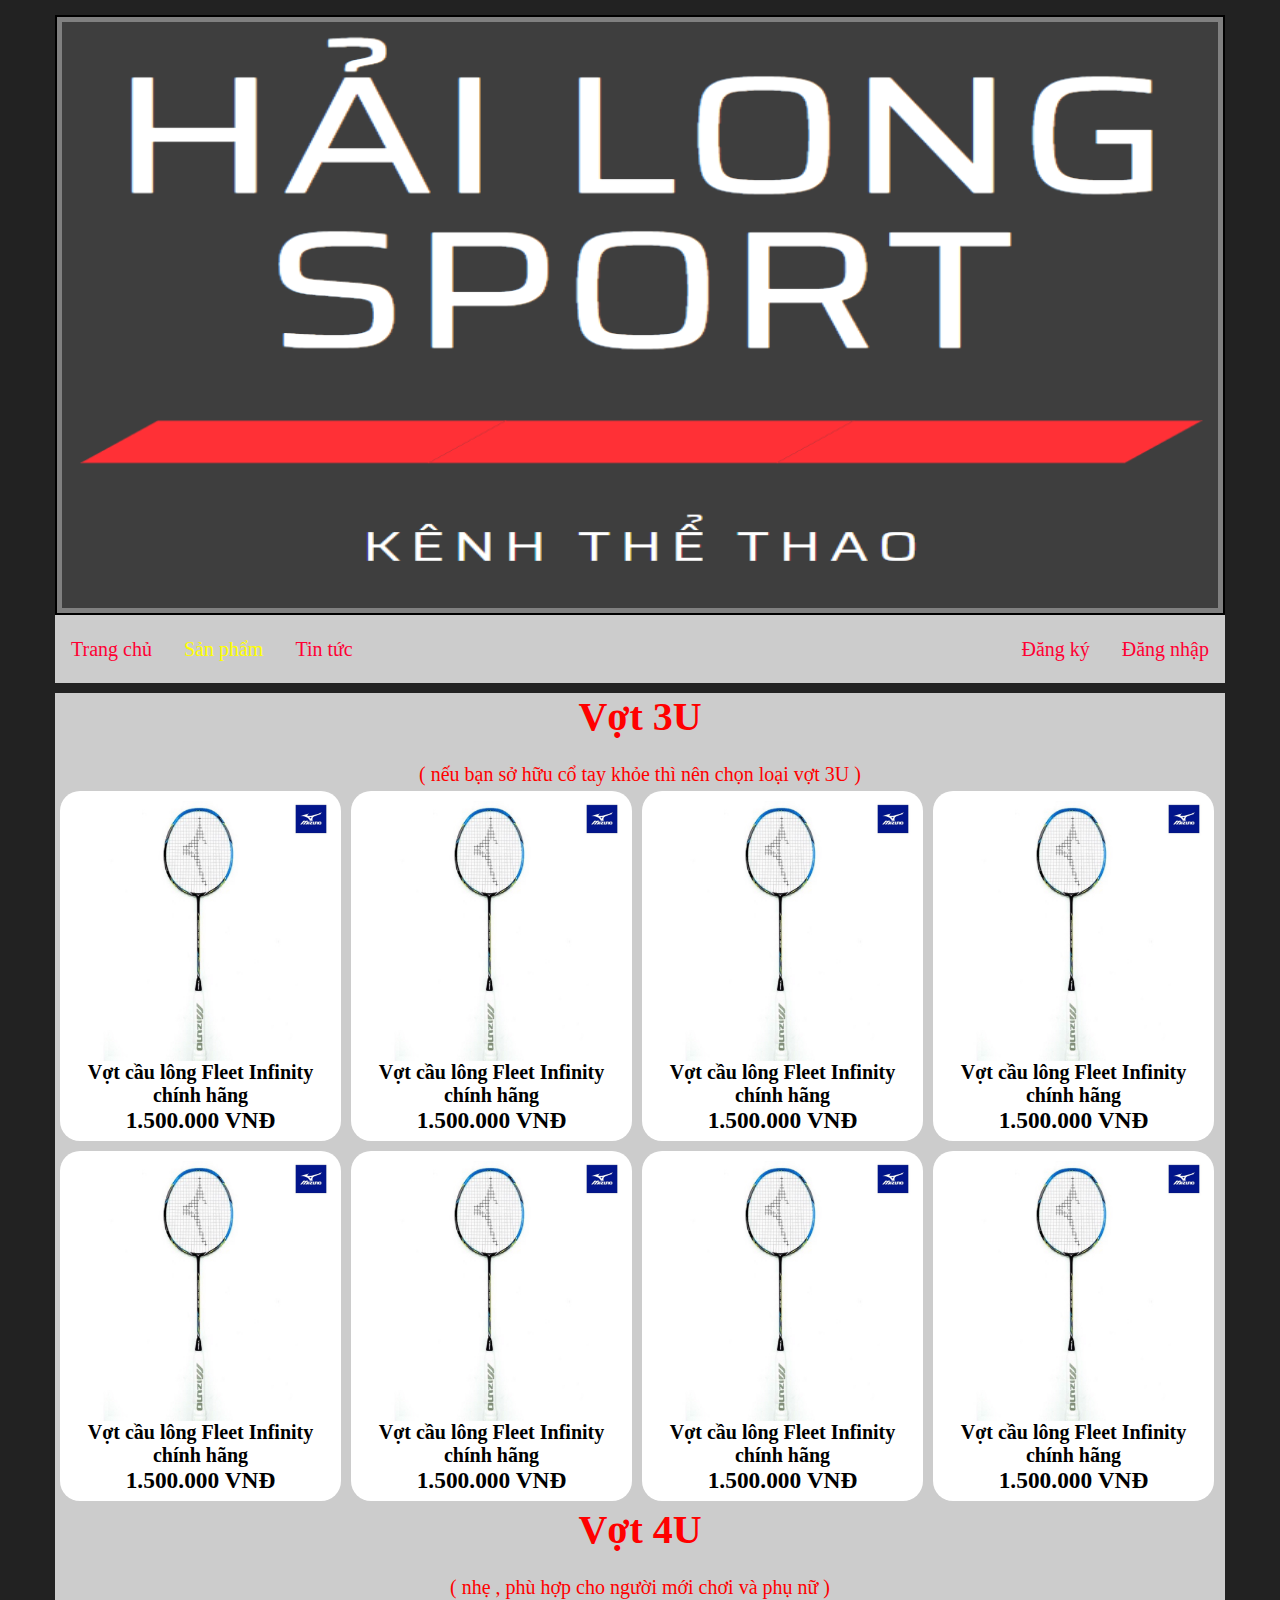
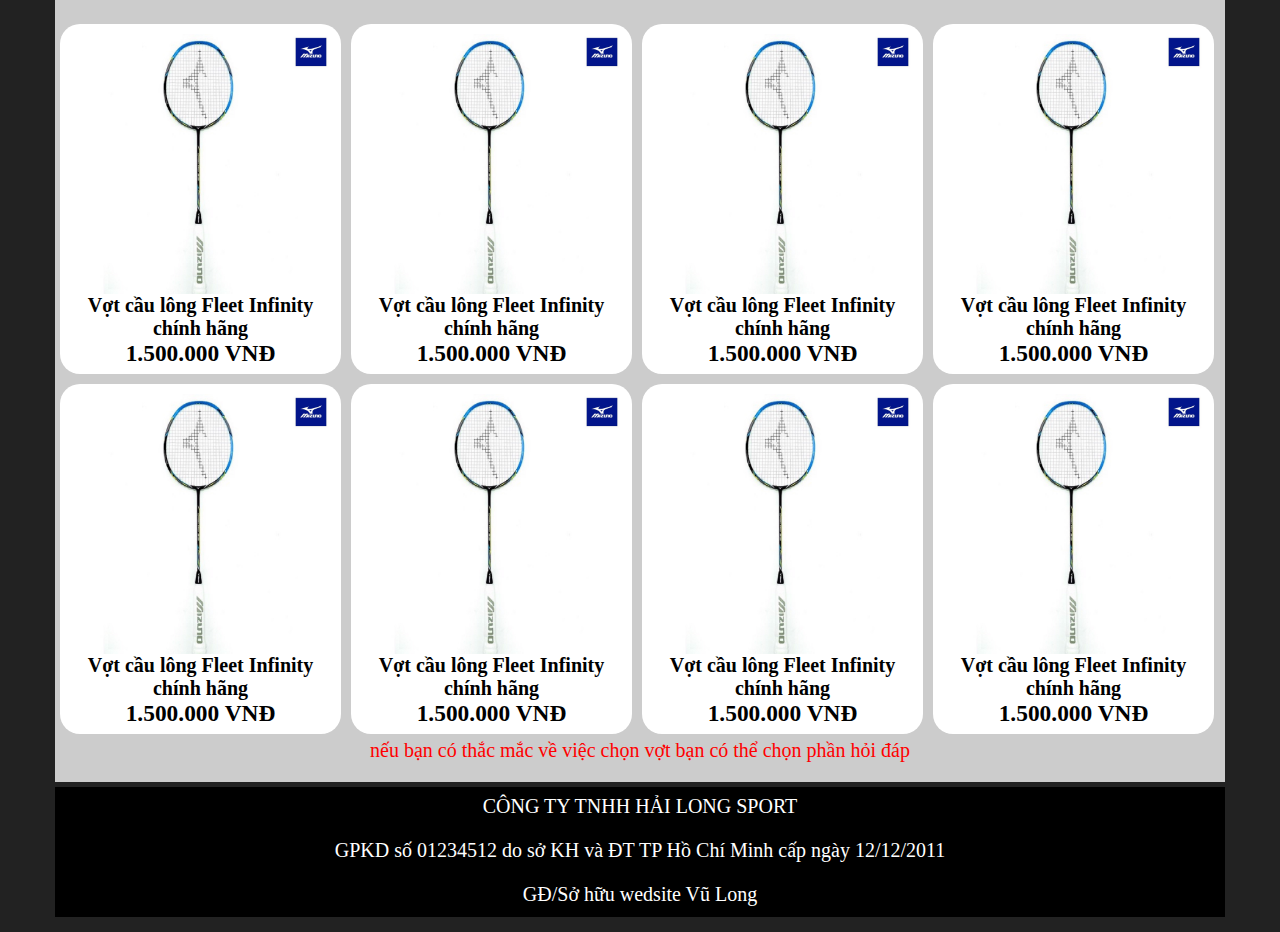
<file: vot.html>
<html lang="en">
<head>
    <meta charset="UTF-8">
    <meta http-equiv="X-UA-Compatible" content="IE=edge">
    <meta name="viewport" content="width=device-width, initial-scale=1.0">
    <title>Ps21654-vulehailong</title>
    <link rel="stylesheet" href="css/vot.css">
</head>
<body>
    <div class="head">
        <div class="logo">
            <img src="img/logo.png" alt="">
        </div>
        <div class="menu">
            <ul>
                <a href="index.html">Trang chủ</a>
                <a href="vot.html"><p>Sản phẩm</p></a>
                <a href="tintuc.html">Tin tức</a>
                <a href="dangnhap.html" style="float: right">Đăng nhập </a>
                <a href="dangky.html" style="float: right"> Đăng ký</a>
            </ul>
        </div>
        <div class="ngang">
            <strong><p>Vợt 3U</p></strong>
            <br>
            <p>( nếu bạn sở hữu cổ tay khỏe thì nên chọn loại vợt 3U )</p>
        </div>
     
    <div>
        <div class="card-new">
            <a href="details.html"><img src="img/sp1.jpg" alt="">
            <strong><p>Vợt cầu lông Fleet Infinity chính hãng</p></strong>
            <h3>1.500.000 VNĐ</h3></a>
        </div>
        <div class="card-new">
            <a href="details.html"><img src="img/sp1.jpg" alt="">
            <strong><p>Vợt cầu lông Fleet Infinity chính hãng</p></strong>
            <h3>1.500.000 VNĐ</h3></a>
        </div>
        <div class="card-new">
            <a href="details.html"><img src="img/sp1.jpg" alt="">
            <strong><p>Vợt cầu lông Fleet Infinity chính hãng</p></strong>
            <h3>1.500.000 VNĐ</h3></a>
        </div>
        <div class="card-new">
            <a href="details.html"><img src="img/sp1.jpg" alt="">
            <strong><p>Vợt cầu lông Fleet Infinity chính hãng</p></strong>
            <h3>1.500.000 VNĐ</h3></a>
        </div>
        <div class="card-new">
            <a href="details.html"><img src="img/sp1.jpg" alt="">
            <strong><p>Vợt cầu lông Fleet Infinity chính hãng</p></strong>
            <h3>1.500.000 VNĐ</h3></a>
        </div>
        <div class="card-new">
            <a href="details.html"><img src="img/sp1.jpg" alt="">
            <strong><p>Vợt cầu lông Fleet Infinity chính hãng</p></strong>
            <h3>1.500.000 VNĐ</h3></a>
        </div>
        <div class="card-new">
            <a href="details.html"><img src="img/sp1.jpg" alt="">
            <strong><p>Vợt cầu lông Fleet Infinity chính hãng</p></strong>
            <h3>1.500.000 VNĐ</h3></a>
        </div>
        <div class="card-new">
            <a href="details.html"><img src="img/sp1.jpg" alt="">
            <strong><p>Vợt cầu lông Fleet Infinity chính hãng</p></strong>
            <h3>1.500.000 VNĐ</h3></a>
        </div>
    </div>
    <div class="ngang1">
        <strong><p>Vợt 4U</p></strong>
        <br>
        <p>( nhẹ , phù hợp cho người mới chơi và phụ nữ )</p>
    </div>
 
<div>
    <div class="card-new">
        <a href="details.html"><img src="img/sp1.jpg" alt="">
        <strong><p>Vợt cầu lông Fleet Infinity chính hãng</p></strong>
        <h3>1.500.000 VNĐ</h3></a>
    </div>
    <div class="card-new">
        <a href="details.html"><img src="img/sp1.jpg" alt="">
        <strong><p>Vợt cầu lông Fleet Infinity chính hãng</p></strong>
        <h3>1.500.000 VNĐ</h3></a>
    </div>
    <div class="card-new">
        <a href="details.html"><img src="img/sp1.jpg" alt="">
        <strong><p>Vợt cầu lông Fleet Infinity chính hãng</p></strong>
        <h3>1.500.000 VNĐ</h3></a>
    </div>
    <div class="card-new">
        <a href="details.html"><img src="img/sp1.jpg" alt="">
        <strong><p>Vợt cầu lông Fleet Infinity chính hãng</p></strong>
        <h3>1.500.000 VNĐ</h3></a>
    </div>
    <div class="card-new">
        <a href="details.html"><img src="img/sp1.jpg" alt="">
        <strong><p>Vợt cầu lông Fleet Infinity chính hãng</p></strong>
        <h3>1.500.000 VNĐ</h3></a>
    </div>
    <div class="card-new">
        <a href="details.html"><img src="img/sp1.jpg" alt="">
        <strong><p>Vợt cầu lông Fleet Infinity chính hãng</p></strong>
        <h3>1.500.000 VNĐ</h3></a>
    </div>
    <div class="card-new">
        <a href="details.html"><img src="img/sp1.jpg" alt="">
        <strong><p>Vợt cầu lông Fleet Infinity chính hãng</p></strong>
        <h3>1.500.000 VNĐ</h3></a>
    </div>
    <div class="card-new">
        <a href="details.html"><img src="img/sp1.jpg" alt="">
        <strong><p>Vợt cầu lông Fleet Infinity chính hãng</p></strong>
        <h3>1.500.000 VNĐ</h3></a>
    </div>
</div>
<div class="ngang1">
    <p>nếu bạn có thắc mắc về việc chọn vợt bạn có thể chọn phần hỏi đáp</p>
</div>
    <div class="footer">
        <p>CÔNG TY TNHH HẢI LONG SPORT</p>
        <P>GPKD số 01234512 do sở KH và ĐT TP Hồ Chí Minh cấp ngày 12/12/2011</P>
        <p>GĐ/Sở hữu wedsite Vũ Long</p>
    </div>
</body>
</html>
</file>
<file: css/index.css>
*{
    margin: 0%;
    padding: 0%;
    box-sizing: border-box;
}
body{
    font-family: 'Times New Roman', Times, serif;
    font-size: 20px;
    width: 1200px;
    margin: 0px auto;
    background: #222222;
}
.head{
    border-radius:10px;
    padding: 10px;
    margin: 5px;
}
.logo{ 
    border: 2px solid;
    text-align: center;
    background: grey;
    padding: 5px;
    height: 600px;
}
.logo img{
    height: 100%;
    width: 100%;
}
.menu{
    overflow: hidden;
    background: #CCCCCC;  
}
 .menu ul a{
    float: left;
    text-decoration: none;
    display: block;
    line-height: 40px;
    padding: 14px 16px;
    text-align: center;
    color: #FF0033;
 }
 .menu ul a:hover{
    color: yellow;
 }
 .menu ul a p{
    color: yellow;
}
.left{
    width: 75%;
    float: left;
    height: 2300px;
}
.card-new{
    border-radius:20px;
    background-color: white;
    padding: 10px;
    margin: 5px;
    height: 360px;
    width: 290px;
    float: left;
    text-align: center;
    
}
.card-new a {
    color: black;
    font-size: 20px;
    text-decoration:none
}
.card-new a:hover{
    font-size: 21px;
    color: red;
}
.card-new a img{
    height: 270px;
    width: 270px;
}
.card-new a img:hover{
    height: 275px;
    width: 275px;
}


.right{
    width: 25%;
    float: left;
    height: 2300px;
    
}
.card-new1 {
    border-radius:10px;
    background-color: #A9A9A9;
    padding: 10px;
    margin: 5px;
    height: 729px;
    width: 290px;
    float: left;
    font-size: 30px;
}
.vot{
    border-radius:10px;
    background-color: white;
    padding: 10px;
    margin: 5px;
    height: 50px;
    width: 260px;
    float: left;
    text-align: center;
}
.vot a{
    text-decoration:none;
    font-size: 30px;
    color: red;
}
.vot a:hover{
    font-size: 31px;
}
.vot img{
    padding-top: 40px;
}
.card-new2 {
    border-radius:10px;
    background-color: #A9A9A9;
    padding: 10px;
    margin: 5px;
    height: 729px;
    width: 290px;
    float: left;
    font-size: 30px;
}
.giay{
    border-radius:10px;
    background-color: white;
    padding: 10px;
    margin: 5px;
    height: 50px;
    width: 260px;
    float: left;
    text-align: center;
}
.giay a{
    text-decoration:none;
    font-size: 30px;
    color: red;
}
.giay a:hover{
    font-size: 31px;
}
.giay img{
    padding-top: 40px;
}
.card-new3 {
    border-radius:10px;
    background-color: #A9A9A9;
    padding: 10px;
    margin: 5px;
    height: 729px;
    width: 290px;
    float: left;
    font-size: 30px;
}
.ao{
    border-radius:10px;
    background-color: white;
    padding: 10px;
    margin: 5px;
    height: 50px;
    width: 260px;
    float: left;
    text-align: center;
}
.ao a{
    text-decoration:none;
    font-size: 30px;
    color: red;
}
.ao a:hover{
    font-size: 31px;
}
.ao img{
    padding-top: 40px;
}
.footer{
    clear: left;
    background:	black;
    width: 100%;
    height: 130px;
    text-align: center;
}
.footer p{
    line-height: 0.5cm;
    font-size: 20px;
    padding: 10px;
    margin: 5px;
    color: white;
}
</file>
<file: css/vot.css>
*{
    margin: 0%;
    padding: 0%;
    box-sizing: border-box;
}
body{
    font-family: 'Times New Roman', Times, serif;
    font-size: 20px;
    width: 1200px;
    margin: 0px auto;
    background: #222222;
}
.head{
    border-radius:10px;
    padding: 10px;
    margin: 5px;
}
.logo{ 
    border: 2px solid;
    text-align: center;
    background: grey;
    padding: 5px;
    height: 600px;
}
.logo img{
    height: 100%;
    width: 100%;
}
.menu{
    overflow: hidden;
    background: #CCCCCC;  
}
 .menu ul a{
    float: left;
    text-decoration: none;
    display: block;
    line-height: 40px;
    padding: 14px 16px;
    text-align: center;
    color: #FF0033;
 }
 .menu ul a:hover{
    color: yellow;
 }
 .menu ul a p{
     color: yellow;
 }

 
 .card-new{
    border-radius:20px;
    background-color: white;
    padding: 10px;
    margin: 5px;
    height: 350px;
    width: 281px;
    float: left;
    text-align: center;
    
}
.card-new a {
    color: black;
    font-size: 20px;
    text-decoration:none
}
.card-new a:hover{
    font-size: 21px;
    color: red;
}
.card-new a img{
    height: 260px;
    width: 260px;
}
.card-new a img:hover{
    height: 265px;
    width: 265px;
}
.ngang {
    border-radius: 0px;
    background-color: #CCCCCC;
    margin-top: 10px;
}
.ngang p{
    text-align: center;
    color: red;
    font-size: 20px;
}
.ngang strong p{
    font-size: 40px;
}
.ngang1 {
    border-radius: 0px;
    background-color: #CCCCCC;
   padding: 20px;
}
.ngang1 p{
    text-align: center;
    color: red;
    font-size: 20px;
}
.ngang1 strong p{
    font-size: 40px;
}




.footer{
    clear: left;
    background:	black;
    width: 100%;
    height: 130px;
    text-align: center;
}
.footer p{
    line-height: 0.5cm;
    font-size: 20px;
    padding: 10px;
    margin: 5px;
    color: white;
}
</file>
<file: css/dangnhap.css>
.form-control{
    display: block;
}
body{
    margin: 0;
    padding: 0;
    font-family: montserrat;
    background-color:   #222222;
    height: 100vh;
    overflow: hidden;
}
.center{
    position: absolute;
    top : 50%;
    left: 50%;
    transform: translate(-50%, -50%);
     width: 400px;
    background: gray;
    border-radius: 10px;
}
form{
    padding: 0px 40px;
    box-sizing: border-box;
}
.tk {
    position: relative;
    border-bottom: 2px solid red;
    margin: 30px 0px;
}
.center input{
    font-size: 16px;
    background-color: silver;
}
label{
    color: white;
    top: 50%;
    left: 50px;
}
a{
    text-decoration: none;
    color: black;
}
button{
    width: 50%;
    height: 50px;
    float: left;
    border: 1px solid;
    background: #CCCCCC;
    border-radius: 25px;
    font-size: 17px;
    font-weight: 700;
} 
.center button  :hover{
    color: red;
}
</file>
<file: css/sanPham.css>
*{
    margin: 0%;
    padding: 0%;
    box-sizing: border-box;
}
body{
    font-family: 'Times New Roman', Times, serif;
    font-size: 20px;
    width: 1200px;
    margin: 0px auto;
    background: #222222;
}
.head{
    border-radius:10px;
    padding: 10px;
    margin: 5px;
}
.logo{ 
    border: 2px solid;
    text-align: center;
    background: grey;
    padding: 5px;
    height: 600px;
}
.logo img{
    height: 100%;
    width: 100%;
}
.menu{
    overflow: hidden;
    background: #CCCCCC;  
}
 .menu ul a{
    float: left;
    text-decoration: none;
    display: block;
    line-height: 40px;
    padding: 14px 16px;
    text-align: center;
    color: #FF0033;
 }
 .menu ul a:hover{
    color: yellow;
 }
 .menu ul a p{
    color: yellow;
}




.sanPham{
    padding-top: 50px;
    float: left;
}
.sanPham p {
    margin-top: 10px;
}
.left{
    width: 600px;
}
.right{
    padding: 50px;
    height: 700px;
}
.bigleft {
    width: 100%;
}
.bigleft img{
    width: 100%;
    
}
.right-name{
    font-size: 16px;
    font-weight: 100px;
    color: #FF0033;
}
.right-gia{
    font-size: 30px;
    padding: 10px;
    color: yellow;
}
.right-soluong{
    font-size: 25px;
    color: orange;
}
.right-soluong input{
    width: 35px;
    height: 40px;
}

.muahang button{
    width: 200px;
    height: 40px;
    font-size: 20px;
    display: block;
    color: black;
    background-color: red;
    margin: 20px 0 12px;
}
.muahang button:hover{
    font-size: 25px;
}


.thongtin{
    color: red;
}
.thongtin h1{
    padding: 10px;
}
.thongtin p{
    padding: 5px;
}
.thongtin img{
    width: 100%;
    padding: 20px;
}

.hienlai h1{
    padding-top: 20px;
    font-size: 40px;
    color: red;
}
.card-new{
    
    border-radius:20px;
    background-color: white;
    padding: 10px;
    margin: 5px;
    height: 360px;
    width: 290px;
    float: left;
    text-align: center;
    
}
.card-new a {
    color: black;
    font-size: 20px;
    text-decoration:none
}
.card-new a:hover{
    font-size: 21px;
    color: red;
}
.card-new a img{
    height: 270px;
    width: 270px;
}
.card-new a img:hover{
    height: 275px;
    width: 275px;
}


 .footer{
    clear: left;
    background:	black;
    width: 100%;
    height: 130px;
    text-align: center;
}
.footer p{
    line-height: 0.5cm;
    font-size: 20px;
    padding: 10px;
    margin: 5px;
    color: white;
}
</file>
<file: css/tintuc.css>
*{
    margin: 0%;
    padding: 0%;
    box-sizing: border-box;
}
body{
    font-family: 'Times New Roman', Times, serif;
    font-size: 20px;
    width: 1200px;
    margin: 0px auto;
    background: #222222;
}
.head{
    border-radius:10px;
    padding: 10px;
    margin: 5px;
}
.logo{ 
    border: 2px solid;
    text-align: center;
    background: grey;
    padding: 5px;
    height: 600px;
}
.logo img{
    height: 100%;
    width: 100%;
}
.menu{
    overflow: hidden;
    background: #CCCCCC;  
}
 .menu ul a{
    float: left;
    text-decoration: none;
    display: block;
    line-height: 40px;
    padding: 14px 16px;
    text-align: center;
    color: #FF0033;
 }
 .menu ul a:hover{
    color: yellow;
 }
 .menu ul a p{
     color: yellow;
 }
 .tintuc{
     color: red;
     border-radius: 10px;
     background-color: #CCCCCC;
     
 }
 .tintuc h3{
     color: white;
     padding: 10px 0 ;
     font-size: 40px;
 }
 .tintuc p{
     padding: 10px 0;
 }
 .tintuc img{
     width: 100%;
     padding: 20px;
 }







 .footer{
    margin-top: 20px;
    clear: left;
    background:	black;
    width: 100%;
    height: 130px;
    text-align: center;
}
.footer p{
    line-height: 0.5cm;
    font-size: 20px;
    padding: 10px;
    margin: 5px;
    color: white;
}
</file>
